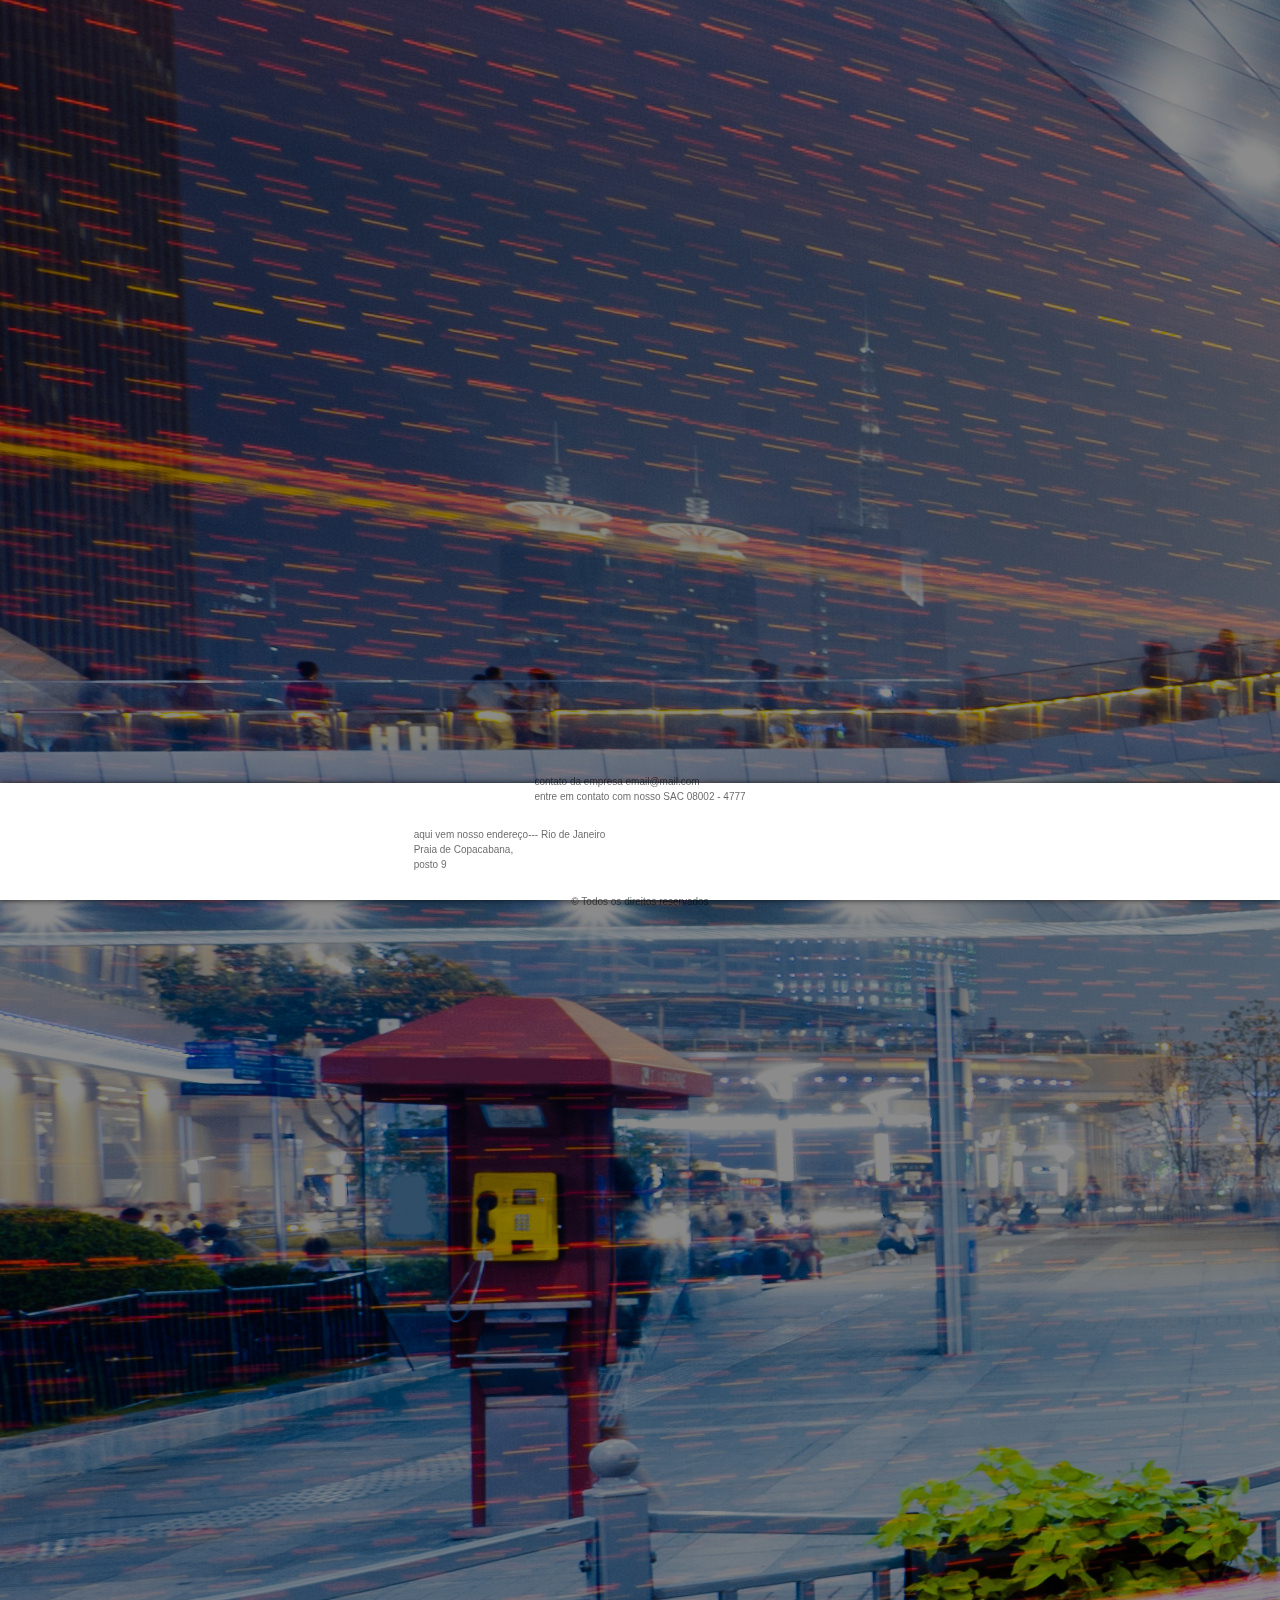
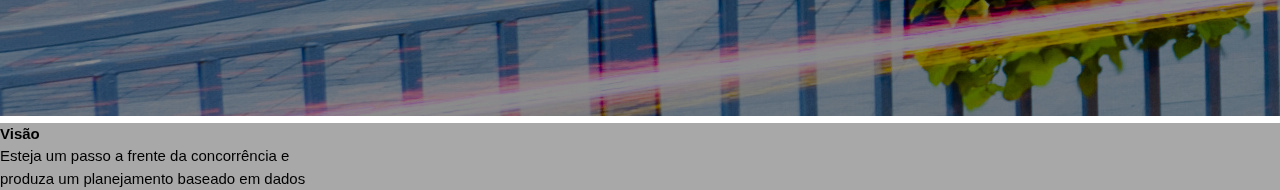
<file: index.html>
<!DOCTYPE html>
<html lang="en">

<head>
    <meta charset="UTF-8">
    <meta http-equiv="X-UA-Compatible" content="IE=edge">
    <meta name="viewport" content="width=device-width, initial-scale=1.0">
    <link rel="stylesheet" href="./style.css">
    <link href="https://cdn.jsdelivr.net/npm/bootstrap@5.2.0-beta1/dist/css/bootstrap.min.css" rel="stylesheet" integrity="sha384-0evHe/X+R7YkIZDRvuzKMRqM+OrBnVFBL6DOitfPri4tjfHxaWutUpFmBp4vmVor" crossorigin="anonymous">
    <link rel="shortcut icon" href="../imgs/logotipo.svg">
    <title>Davint</title>
    
</head>

<body>
    <header>
        <nav id="navbarcustom" class="navbar navbar-expand-lg navbar-light bg-light">
            <a class="navbar-brand" href="../imgs/egg.png">
              <img src="../imgs/logotipogimp.gif" width="80rem" height="80rem" alt="logo">
            </a>
                <a id="titulo" class="navbar-brand" href="../imgs/giphy-23.gif">Davint</a>
                <button class="navbar-toggler" type="button" data-toggle="collapse" data-target="#navbarNavDropdown" aria-controls="navbarNavDropdown" aria-expanded="false" aria-label="Toggle navigation">
                  <span class="navbar-toggler-icon"></span>
                </button>
                <div id="links" class="collapse navbar-collapse">
                  <ul class="navbar-nav">
                    <li class="nav-item active">
                      <a class="nav-link" href="./index.html">Home <span class="sr-only"></span></a>
                    </li>
                    <li class="nav-item">
                      <a class="nav-link" href="../pag-detalhes/html/index.html">Detalhes</a>
                    </li>
                    <li class="nav-item">
                      <a class="nav-link" href="../login/html/login.html">Login</a>
                    </li>
                    <li class="nav-item">
                      <a class="nav-link" href="../register/html/register.html">Cadastro</a>
                    </li>
                    <li class="nav-item">
                        <a class="nav-link" href="../pag-contatos/index.html">Contato</a>
                      </li>
                    </ul>
                </div>
          </nav>
    </header>


    <main class="bd-main order-1">
 
      <div id="demo" class="carousel slide" data-bs-ride="carousel">
        <!-- 
           The slideshow/carousel  -->
          <div class="carousel-inner">
              <div class="carousel-item active">
                <img src="../imgs/bunissgroup.jpg" alt="trabalho-grupo" class="d-block w-100">
                <div class="carousel-caption d-none d-md-block">
                  <h5>Eficiência</h5>
                  <p>Cresça a produção da sua equipe com uma organização <br> mais eficiênte dos fluxos de tabalho</p>
                </div>
              </div>
              <div class="carousel-item">
                <img src="../imgs/carousel2.jpg" alt="pensamento-estrategico" class="d-block w-100">
                <div class="carousel-caption d-none d-md-block">
                  <h5>Organização</h5>
                  <p>Possua informações estratégicas para delimitar <br> objetivos e metas para sua empresa</p>
                </div>
              </div>
              <div class="carousel-item">
                <img src="../imgs/carousel3.jpg" alt="fluxo-atualidade" class="d-block w-100">
                <div class="carousel-caption d-none d-md-block">
                  <h5>Visão</h5>
                  <p>Esteja um passo a frente da concorrência e <br> produza um planejamento baseado em dados</p>
                </div>
              </div>
          </div>
        
          <!-- Left and right controls/icons -->
          <button class="carousel-control-prev" type="button" data-bs-target="#demo" data-bs-slide="prev">
            <span class="carousel-control-prev-icon"></span>
          </button>
          <button class="carousel-control-next" type="button" data-bs-target="#demo" data-bs-slide="next">
            <span class="carousel-control-next-icon"></span>
          </button>
        </div>



      
    </main>


    <footer class="rodape_final">
        
            <div class="row">
              <div class="col-sm">
                contato da empresa
                email@mail.com<br>
                entre em contato com nosso SAC 08002 - 4777
              </div>
              <div class="col-sm">
                <div class="coluna">
                    aqui vem nosso endereço---
                    Rio de Janeiro <br>
                    Praia de Copacabana, <br> posto 9
                  </div>
                  <div class="coluna">
                      <iframe id="maps" src="https://www.google.com/maps/embed?pb=!1m18!1m12!1m3!1d13091.104263857871!2d-43.19486542674519!3d-22.966174945315466!2m3!1f0!2f0!3f0!3m2!1i1024!2i768!4f13.1!3m3!1m2!1s0x9bd54579a5956b%3A0xa102deeaffcb3e3!2sPraia%20de%20Copacabana!5e0!3m2!1spt-BR!2sbr!4v1653334380033!5m2!1spt-BR!2sbr" width="90%" height="60vh" style="border:0;" allowfullscreen="" loading="lazy" referrerpolicy="no-referrer-when-downgrade"></iframe>
                  </div>
              </div>
              <div class="col-sm">
                &copy; Todos os direitos reservados
              </div>
            </div>
       
     
    </footer>
    
    <script src="https://cdn.jsdelivr.net/npm/bootstrap@5.2.0-beta1/dist/js/bootstrap.bundle.min.js" integrity="sha384-pprn3073KE6tl6bjs2QrFaJGz5/SUsLqktiwsUTF55Jfv3qYSDhgCecCxMW52nD2" crossorigin="anonymous"></script>

</body>


</html>
</file>
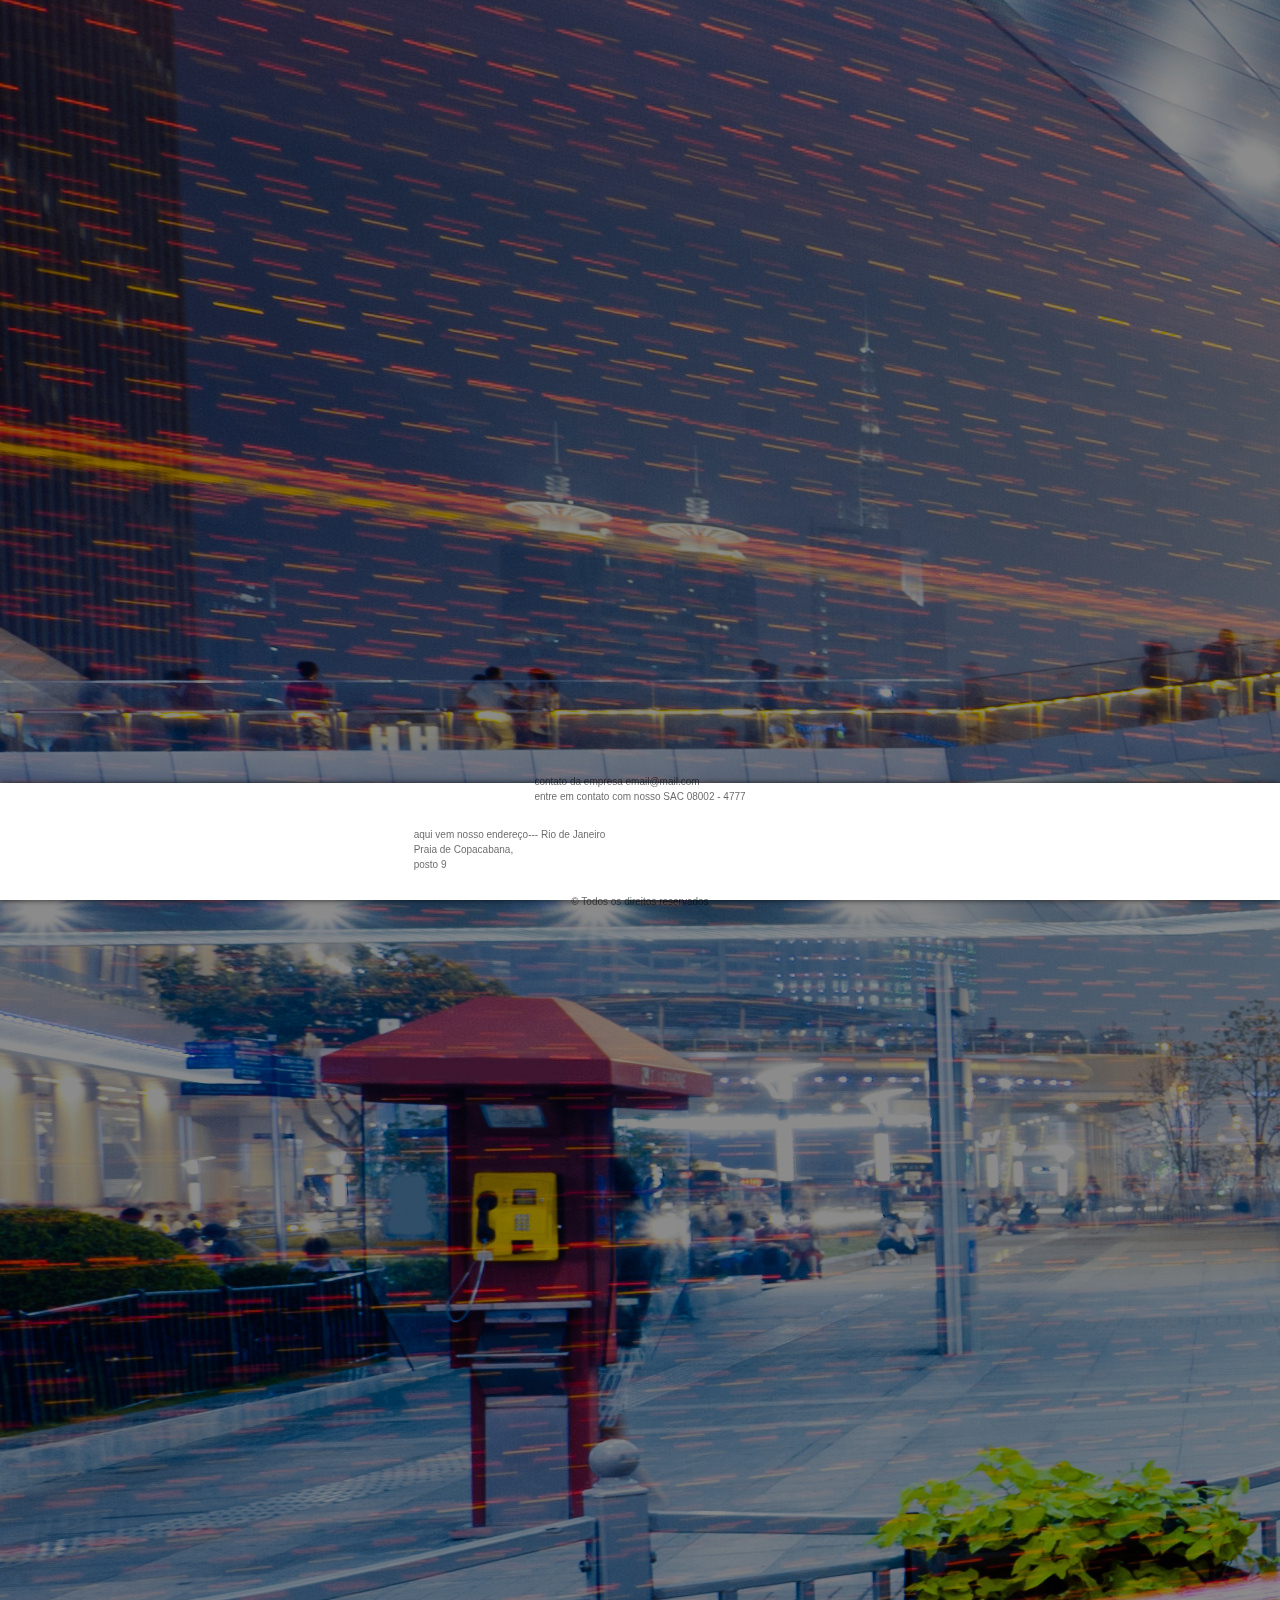
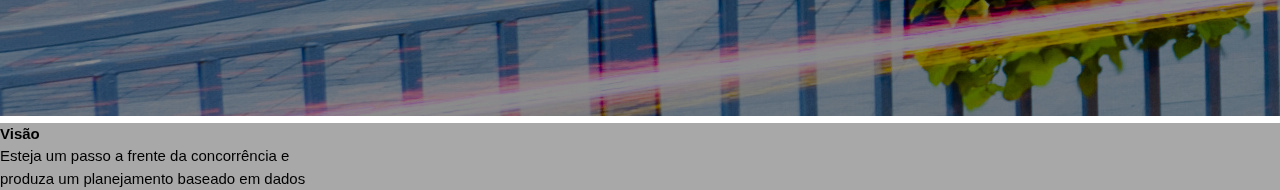
<file: home/index.html>
<!DOCTYPE html>
<html lang="en">

<head>
    <meta charset="UTF-8">
    <meta http-equiv="X-UA-Compatible" content="IE=edge">
    <meta name="viewport" content="width=device-width, initial-scale=1.0">
    <link rel="stylesheet" href="./style.css">
    <link href="https://cdn.jsdelivr.net/npm/bootstrap@5.2.0-beta1/dist/css/bootstrap.min.css" rel="stylesheet" integrity="sha384-0evHe/X+R7YkIZDRvuzKMRqM+OrBnVFBL6DOitfPri4tjfHxaWutUpFmBp4vmVor" crossorigin="anonymous">
    <link rel="shortcut icon" href="../imgs/logotipo.svg">
    <title>Davint</title>
    
</head>
<body>
    <header>
        <nav id="navbarcustom" class="navbar navbar-expand-lg navbar-light bg-light">
            <a class="navbar-brand" href="../imgs/egg.png">
              <img src="../imgs/logotipogimp.gif" width="80rem" height="80rem" alt="logo">
            </a>
                <a id="titulo" class="navbar-brand" href="../imgs/giphy-23.gif">Davint</a>
                <button class="navbar-toggler" type="button" data-toggle="collapse" data-target="#navbarNavDropdown" aria-controls="navbarNavDropdown" aria-expanded="false" aria-label="Toggle navigation">
                  <span class="navbar-toggler-icon"></span>
                </button>
                <div id="links" class="collapse navbar-collapse">
                  <ul class="navbar-nav">
                    <li class="nav-item active">
                      <a class="nav-link" href="./index.html">Home <span class="sr-only"></span></a>
                    </li>
                    <li class="nav-item">
                      <a class="nav-link" href="../pag-detalhes/html/index.html">Detalhes</a>
                    </li>
                    <li class="nav-item">
                      <a class="nav-link" href="../login/html/login.html">Login</a>
                    </li>
                    <li class="nav-item">
                      <a class="nav-link" href="../register/html/register.html">Cadastro</a>
                    </li>
                    <li class="nav-item">
                        <a class="nav-link" href="../pag-contatos/index.html">Contato</a>
                      </li>
                    </ul>
                </div>
          </nav>
    </header>


    <main class="bd-main order-1">
 
      <div id="demo" class="carousel slide" data-bs-ride="carousel">
        <!-- 
           The slideshow/carousel  -->
          <div class="carousel-inner">
              <div class="carousel-item active">
                <img src="../imgs/bunissgroup.jpg" alt="trabalho-grupo" class="d-block w-100">
                <div class="carousel-caption d-none d-md-block">
                  <h5>Eficiência</h5>
                  <p>Cresça a produção da sua equipe com uma organização <br> mais eficiênte dos fluxos de tabalho</p>
                </div>
              </div>
              <div class="carousel-item">
                <img src="../imgs/carousel2.jpg" alt="pensamento-estrategico" class="d-block w-100">
                <div class="carousel-caption d-none d-md-block">
                  <h5>Organização</h5>
                  <p>Possua informações estratégicas para delimitar <br> objetivos e metas para sua empresa</p>
                </div>
              </div>
              <div class="carousel-item">
                <img src="../imgs/carousel3.jpg" alt="fluxo-atualidade" class="d-block w-100">
                <div class="carousel-caption d-none d-md-block">
                  <h5>Visão</h5>
                  <p>Esteja um passo a frente da concorrência e <br> produza um planejamento baseado em dados</p>
                </div>
              </div>
          </div>
        
          <!-- Left and right controls/icons -->
          <button class="carousel-control-prev" type="button" data-bs-target="#demo" data-bs-slide="prev" id="prev-arrow">
            <span class="carousel-control-prev-icon"></span>
          </button>
          <button class="carousel-control-next" type="button" data-bs-target="#demo" data-bs-slide="next" id="next-arrow">
            <span class="carousel-control-next-icon"></span>
          </button>
        </div>



      
    </main>


    <footer class="rodape_final">
        
            <div class="row">
              <div class="col-sm">
                contato da empresa
                email@mail.com<br>
                entre em contato com nosso SAC 08002 - 4777
              </div>
              <div class="col-sm">
                <div class="coluna">
                    aqui vem nosso endereço---
                    Rio de Janeiro <br>
                    Praia de Copacabana, <br> posto 9
                  </div>
                  <div class="coluna">
                      <iframe id="maps" src="https://www.google.com/maps/embed?pb=!1m18!1m12!1m3!1d13091.104263857871!2d-43.19486542674519!3d-22.966174945315466!2m3!1f0!2f0!3f0!3m2!1i1024!2i768!4f13.1!3m3!1m2!1s0x9bd54579a5956b%3A0xa102deeaffcb3e3!2sPraia%20de%20Copacabana!5e0!3m2!1spt-BR!2sbr!4v1653334380033!5m2!1spt-BR!2sbr" width="90%" height="60vh" style="border:0;" allowfullscreen="" loading="lazy" referrerpolicy="no-referrer-when-downgrade"></iframe>
                  </div>
              </div>
              <div class="col-sm">
                &copy; Todos os direitos reservados
              </div>
            </div>
       
     
    </footer>
    
    <script src="https://cdn.jsdelivr.net/npm/bootstrap@5.2.0-beta1/dist/js/bootstrap.bundle.min.js" integrity="sha384-pprn3073KE6tl6bjs2QrFaJGz5/SUsLqktiwsUTF55Jfv3qYSDhgCecCxMW52nD2" crossorigin="anonymous"></script>

</body>


</html>
</file>
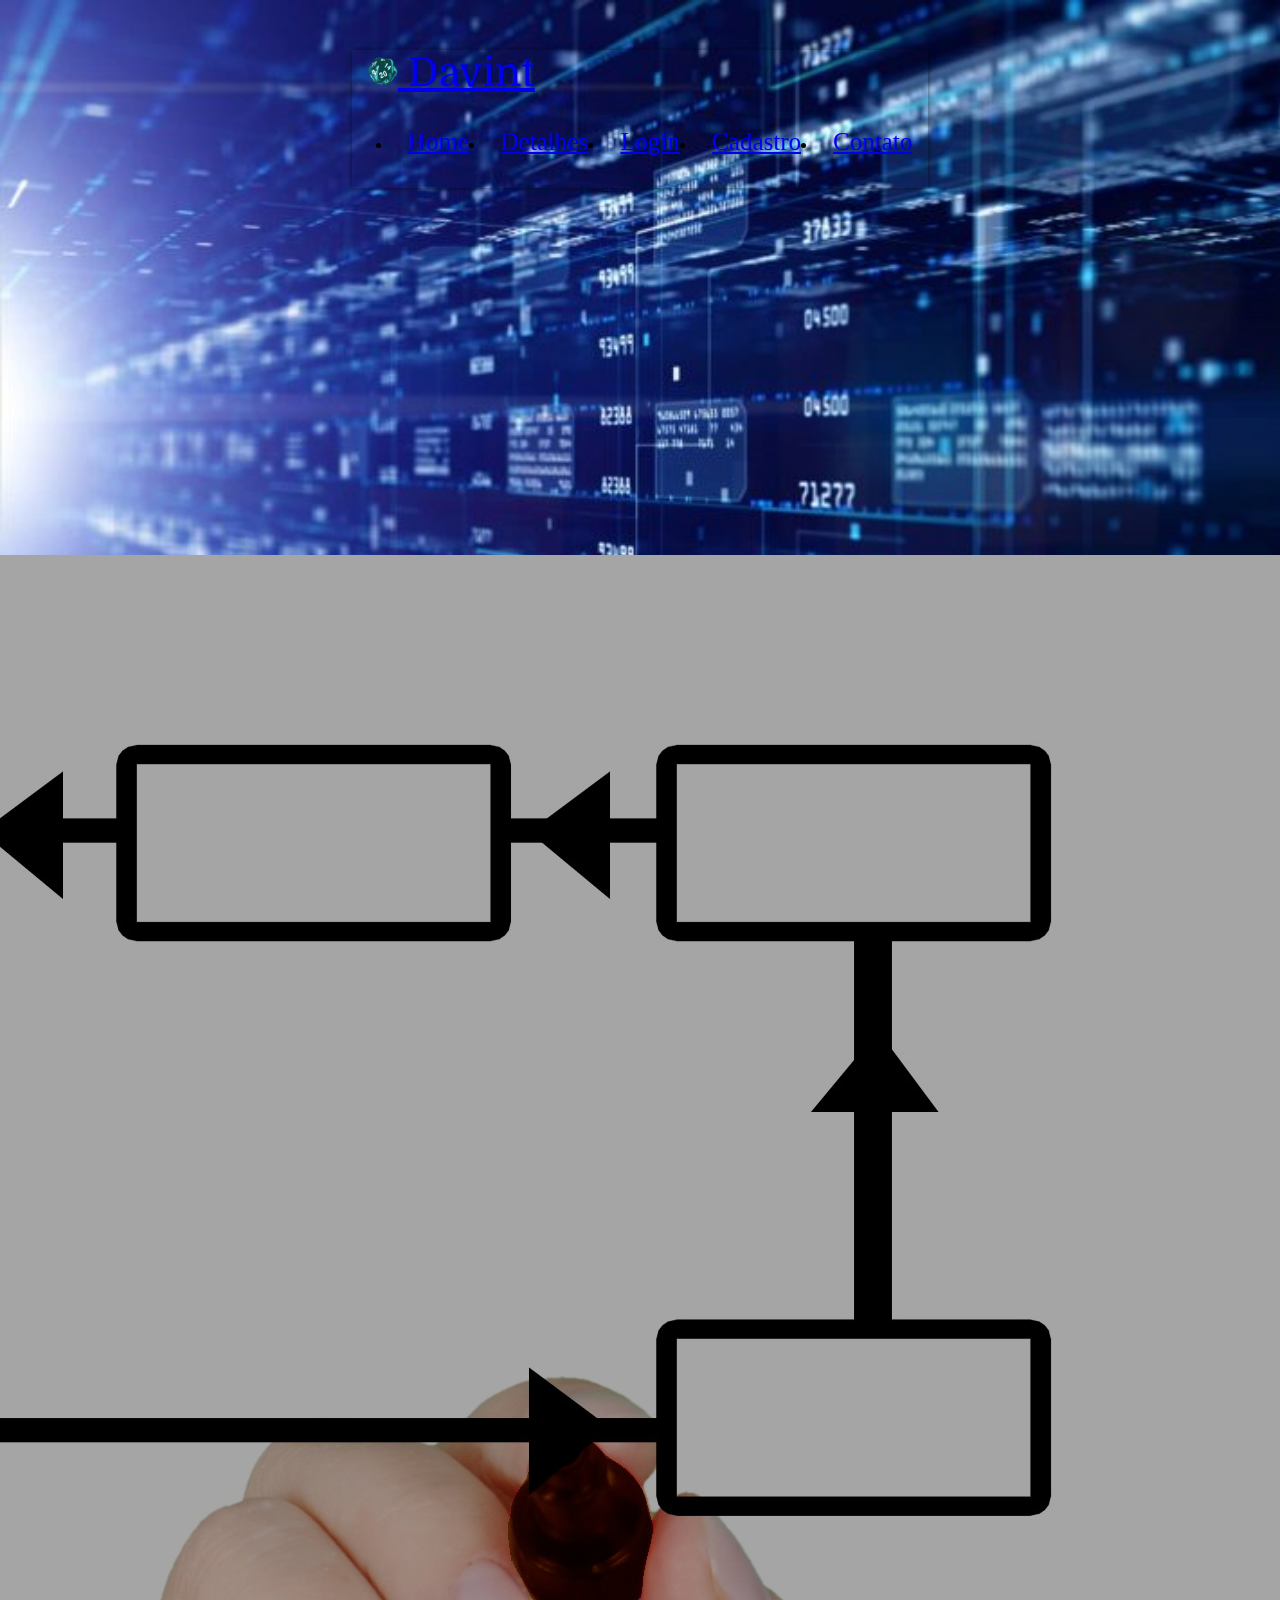
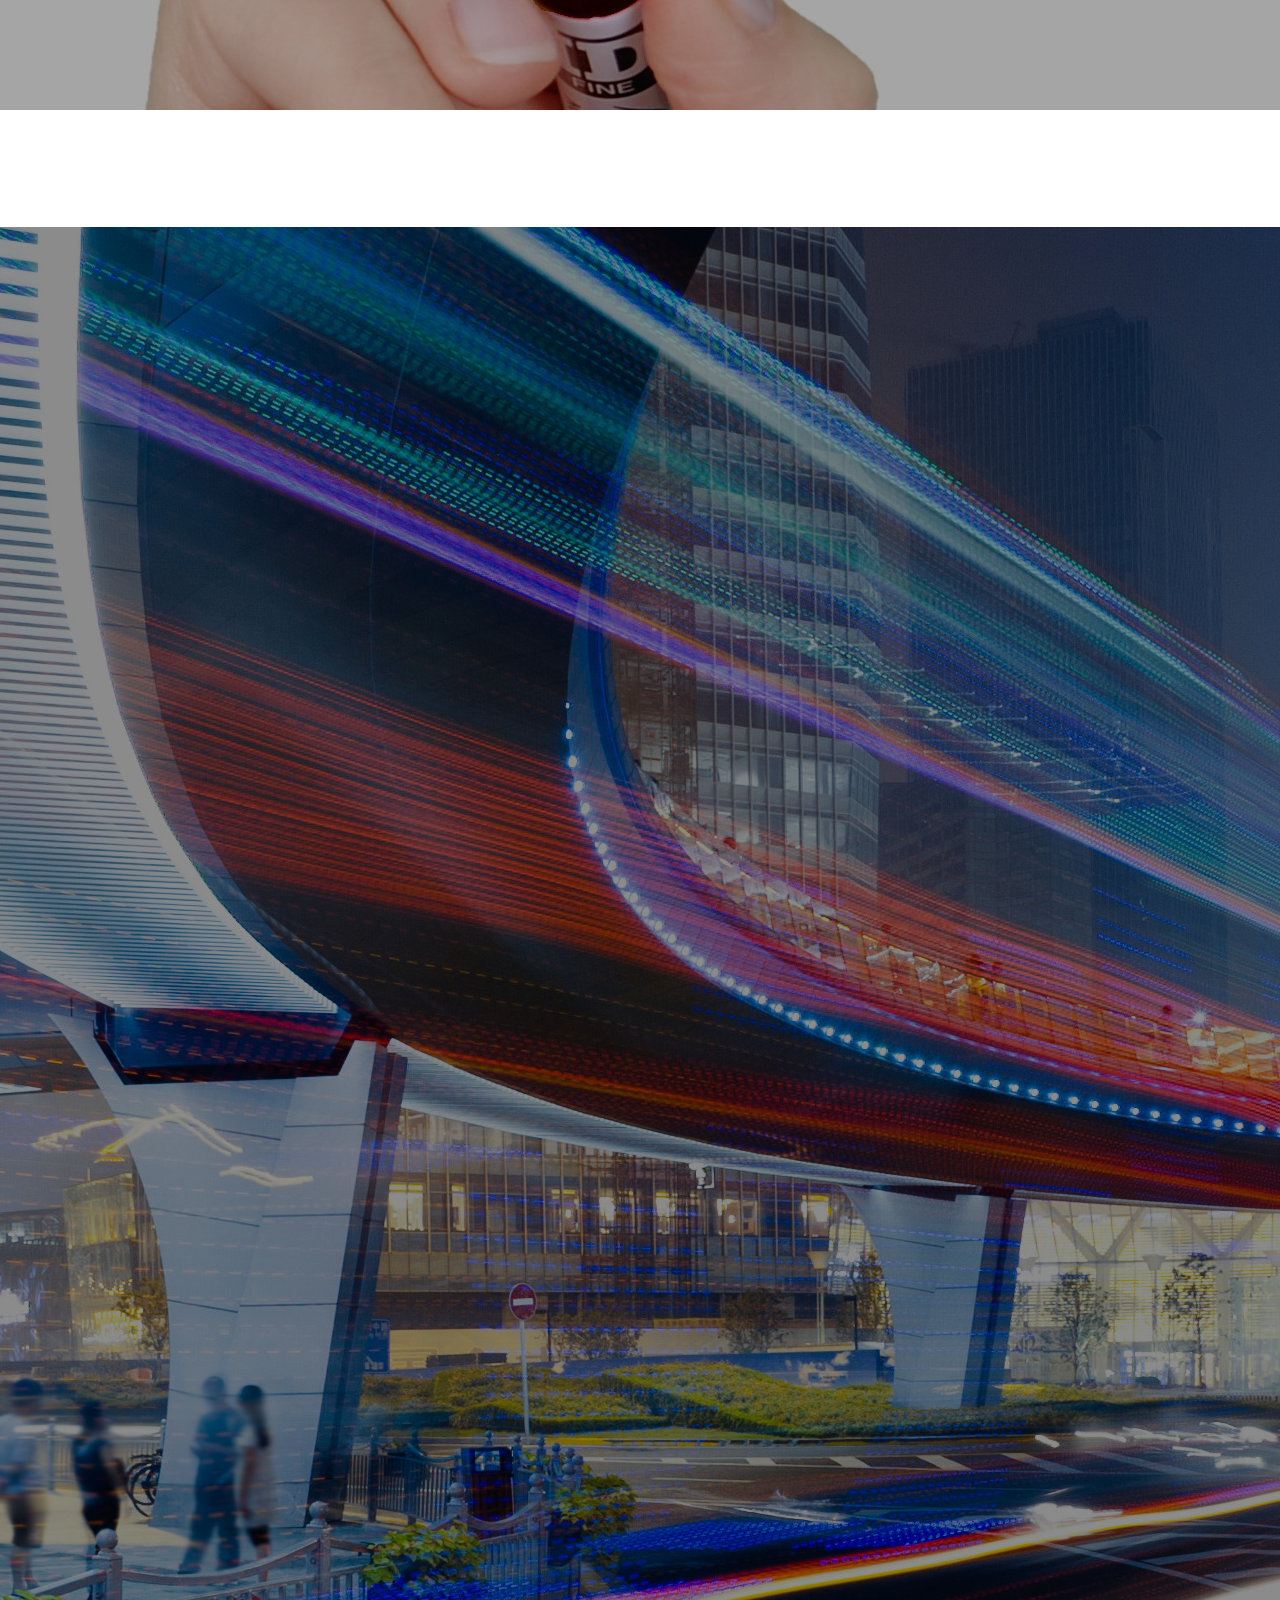
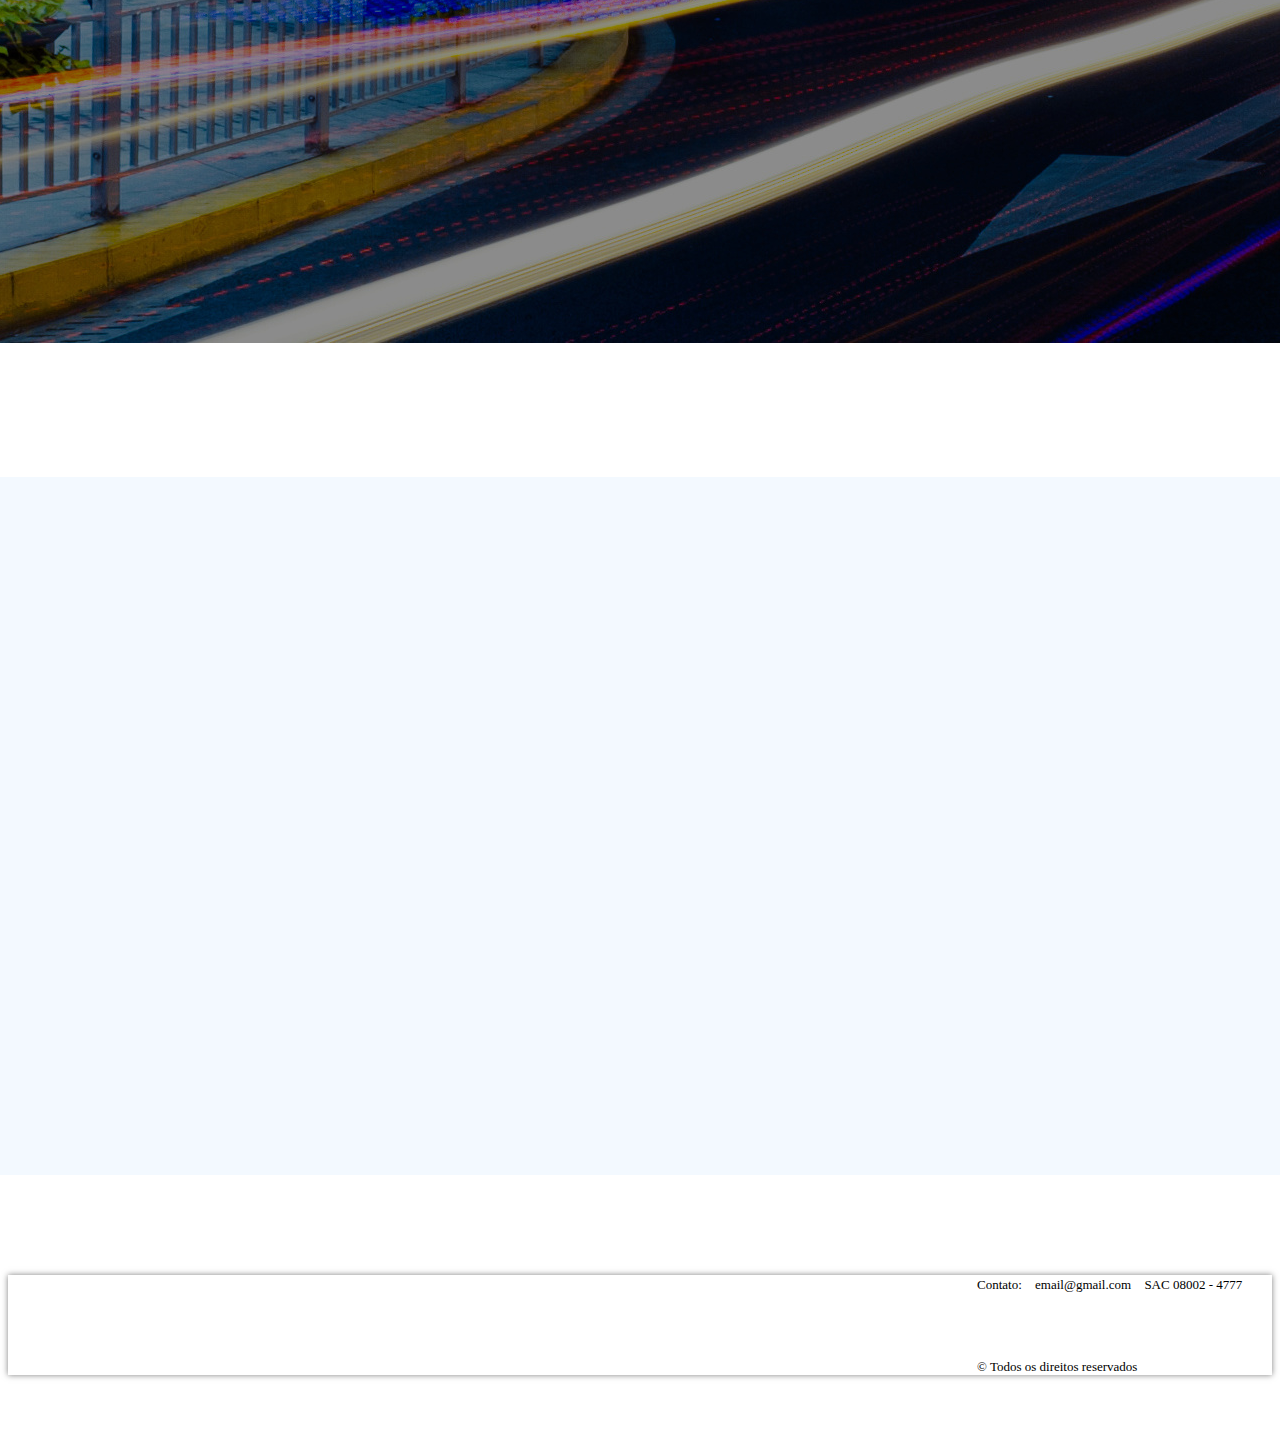
<file: home/html/index.html>
<!DOCTYPE html>
<html lang="en">

<head>
  <meta charset="UTF-8">
  <meta http-equiv="X-UA-Compatible" content="IE=edge">
  <meta name="viewport" content="width=device-width, initial-scale=1.0">
  <link rel="stylesheet" href="../../home/css/style.css">
  <link href="https://cdn.jsdelivr.net/npm/bootstrap@5.2.0-beta1/dist/css/bootstrap.min.css" rel="stylesheet"
    integrity="sha384-0evHe/X+R7YkIZDRvuzKMRqM+OrBnVFBL6DOitfPri4tjfHxaWutUpFmBp4vmVor" crossorigin="anonymous">
  <link rel="shortcut icon" href="../../imgs/logotipo.svg">
  <title>Davint</title>

</head>

<body>
  <header>
    <!-- Static navbar -->
    <nav id="navbarcustom" class="navbar navbar-default fixed-top navbar-light bg-light">
      <div class="container-fluid">
        <!-- tirei expand (class ), adicionei metade div até final de id='titulo',  -->
        <div class="metade">
          <a class="navbar-brand" href="../../imgs/giphy-23.gif">
            <img src="../../imgs/logotipogimp.gif" width="30" height="30" alt="Logo" class="d-inline-block align-top">
            Davint
          </a>
        </div>
        <!--<button class="navbar-toggler" type="button" data-bs-toggle="collapse" data-bs-target="#navbarSupportedContent" aria-controls="navbarSupportedContent" aria-expanded="false" aria-label="Toggle navigation">
              <span class="navbar-toggler-icon"></span>
            </button>
            <div class="collapse navbar-collapse d-flex" id="navbarSupportedContent"> 
            (adicionei id em ul)
          -->
        <div class="metade">
          <ul id="header-links" class="navbar-nav me-auto mb-2 mb-lg-0">
            <li class="nav-item">
              <a class="nav-link active" aria-current="page" href="./index.html">Home</a>
            </li>
            <li class="nav-item">
              <a class="nav-link" href="../../pag-detalhes/html/detalhes.html">Detalhes</a>
            </li>
            <li class="nav-item">
              <a class="nav-link" href="../../login/html/login.html">Login</a>
            </li>
            <li class="nav-item">
              <a class="nav-link" href="../../register/html/register.html">Cadastro</a>
            </li>
            <li class="nav-item">
              <a class="nav-link" href="../../pag-contatos/html/contacts.html">Contato</a>
            </li>
          </ul>
        </div>
      </div>
    </nav>
  </header>



  <main id="main-home" class="bd-main order-1">

    <div id="demo" class="carousel slide" data-bs-ride="carousel">
      <!--The slideshow/carousel  -->
      <div class="carousel-inner">
        <div class="carousel-item active">
          <img src="../../imgs/bunissgroup.jpg" alt="trabalho-grupo" class="d-block w-100">
          <div class="carousel-caption d-none d-md-block">
            <h5>Eficiência</h5>
            <p>Cresça a produção da sua equipe com uma organização <br> mais eficiênte dos fluxos de tabalho</p>
          </div>
        </div>
        <div class="carousel-item">
          <img src="../../imgs/carousel2.jpg" alt="pensamento-estrategico" class="d-block w-100">
          <div class="carousel-caption d-none d-md-block">
            <h5>Organização</h5>
            <p>Possua informações estratégicas para delimitar <br> objetivos e metas para sua empresa</p>
          </div>
        </div>
        <div class="carousel-item">
          <img src="../../imgs/carousel3.jpg" alt="fluxo-atualidade" class="d-block w-100">
          <div class="carousel-caption d-none d-md-block">
            <h5>Visão</h5>
            <p>Esteja um passo a frente da concorrência e <br> produza um planejamento baseado em dados</p>
          </div>
        </div>
      </div>
      <!-- controls/icons -->
      <button class="carousel-control-prev" type="button" data-bs-target="#demo" data-bs-slide="prev">
        <span class="carousel-control-prev-icon"></span>
      </button>
      <button class="carousel-control-next" type="button" data-bs-target="#demo" data-bs-slide="next">
        <span class="carousel-control-next-icon"></span>
      </button>
    </div>

    <div id="panel-prices">
      <div id="prices" class="container text-center py-5">
        <h1 class="display-4">Nossos pacotes</h1>
        <p class="lead"> Subscreva-se Já!</p>
      </div>
      <div class="container text-center">
        <div class="row row-cols-1 row-cols-md-3">
          <div class="col mb-4">
            <div class="card shadow-sm">
              <div class="card-header">
                <h4>Gratuito</h4>
              </div>
              <div class="card-body">
                <h1 class="my-0 font-weight-normal">R$ 0<small class="text-muted">/mês</small></h1>
                <ul class="list-unstyled mt-3 mb-4">
                  <li>Suporte e monitoração 24x7 Oracle, SQL Server, PostgreSQL, MySQL e MongoDB</li>
                </ul>
                <button class="btn btn-outline-primary btn-lg btn-block">Compre já</button>
              </div>
            </div>
          </div>

          <div class="col mb-4">
            <div class="card shadow-lg">
              <div class="card-header">
                <h4>Cobertura média</h4>
              </div>
              <div class="card-body">

                <h1 class="my-0 font-weight-normal">R$ 99,99<small class="text-muted">/mês</small></h1>
                <ul class="list-unstyled mt-3 mb-4">
                  <li>Suporte e monitoração 24x7 Oracle, SQL Server, PostgreSQL, MySQL e MongoDB</li>
                  <li>Especializado em Performance</li>
                </ul>
                <button class="btn btn-outline-primary btn-lg btn-block">Compre já</button>
              </div>
            </div>
          </div>
          <div class="col mb-4">
            <div class="card shadow-sm">
              <div class="card-header">
                <h4>Cobertura total</h4>
              </div>
              <div class="card-body">

                <h1 class="my-0 font-weight-normal">R$ 199,99<small class="text-muted">/mês</small></h1>
                <ul class="list-unstyled mt-3 mb-4">
                  <li>Suporte e monitoração 24x7 Oracle, SQL Server, PostgreSQL, MySQL e MongoDB</li>
                  <li>Especializado em Performance</li>
                  <li>Contrato com pacote de horas anual</li>
                </ul>
                <button class="btn btn-outline-primary btn-lg btn-block">Compre já</button>
              </div>
            </div>
          </div>
        </div>
      </div>
    </div>
  </main>


  <nav id="navbarcustom" class="navbar fixed-bottom navbar-light bg-light">
    <div class="container-fluid">
      <div class="thirds">
        <span class="navbar-text">
          Contato:
        </span>
        <span class="navbar-text">
          email@gmail.com
        </span>
        <span class="navbar-text">
          SAC 08002 - 4777
        </span>
      </div>
      <div class="thirds">
        <iframe id="maps"
          src="https://www.google.com/maps/embed?pb=!1m18!1m12!1m3!1d13091.104263857871!2d-43.19486542674519!3d-22.966174945315466!2m3!1f0!2f0!3f0!3m2!1i1024!2i768!4f13.1!3m3!1m2!1s0x9bd54579a5956b%3A0xa102deeaffcb3e3!2sPraia%20de%20Copacabana!5e0!3m2!1spt-BR!2sbr!4v1653334380033!5m2!1spt-BR!2sbr"
          width="90%" height="60vh" style="border:0;" allowfullscreen="" loading="lazy"
          referrerpolicy="no-referrer-when-downgrade"></iframe>
      </div>
      <div class="thirds">
        <span class="navbar-text">
          &copy; Todos os direitos reservados
        </span>
      </div>
    </div>
  </nav>

  <script src="https://cdn.jsdelivr.net/npm/bootstrap@5.2.0-beta1/dist/js/bootstrap.bundle.min.js"
    integrity="sha384-pprn3073KE6tl6bjs2QrFaJGz5/SUsLqktiwsUTF55Jfv3qYSDhgCecCxMW52nD2"
    crossorigin="anonymous"></script>

</body>


</html>
</file>
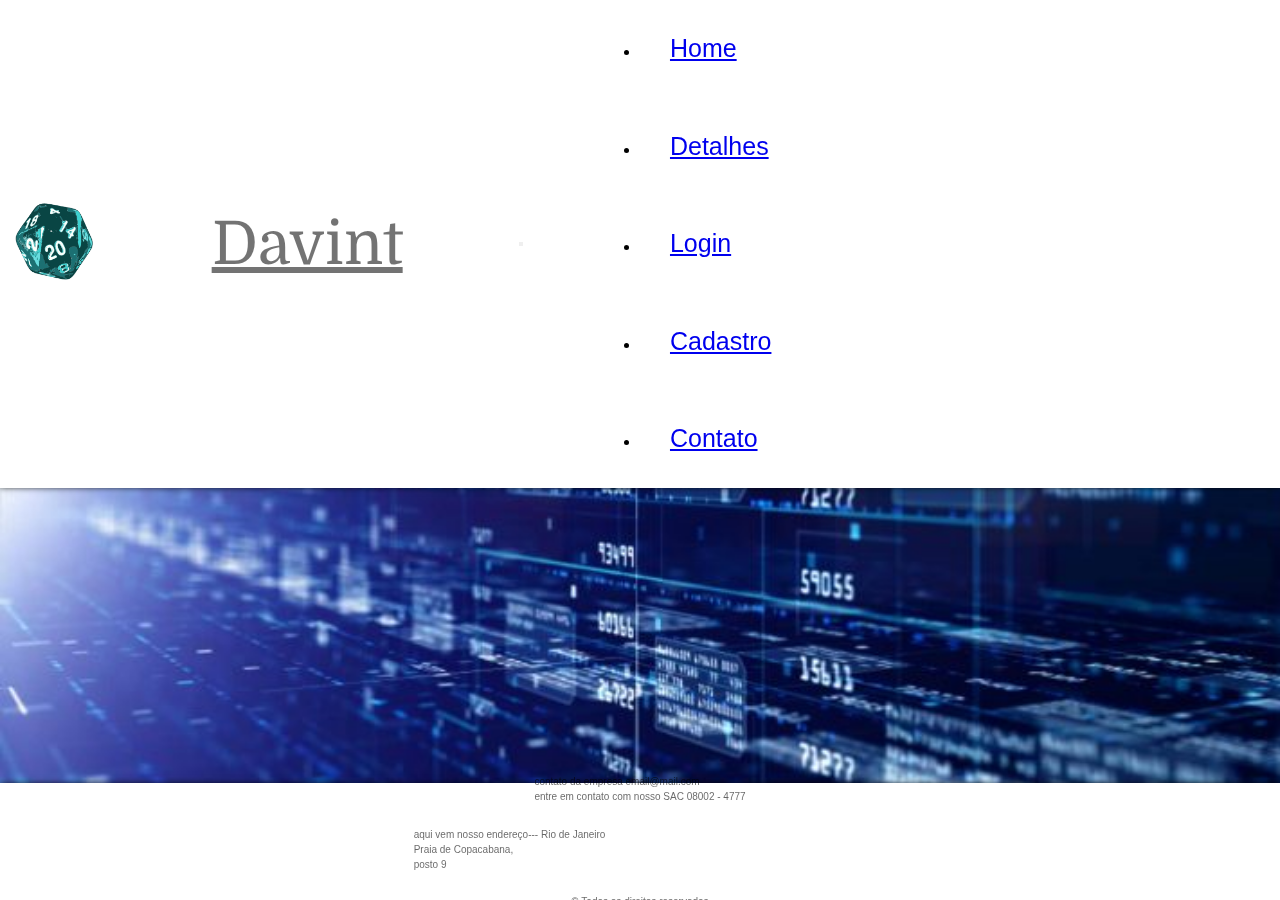
<file: pag-detalhes/html/index.html>
<!DOCTYPE html>
<html lang="en">

<head>
    <meta charset="UTF-8">
    <meta http-equiv="X-UA-Compatible" content="IE=edge">
    <meta name="viewport" content="width=device-width, initial-scale=1.0">
    <link rel="stylesheet" href="../../home/style.css">
    <link href="https://cdn.jsdelivr.net/npm/bootstrap@5.2.0-beta1/dist/css/bootstrap.min.css" rel="stylesheet" integrity="sha384-0evHe/X+R7YkIZDRvuzKMRqM+OrBnVFBL6DOitfPri4tjfHxaWutUpFmBp4vmVor" crossorigin="anonymous">
    <link rel="shortcut icon" href="../../imgs/logotipo.svg">
    <title>Davint: Detalhes</title>
    
</head>

<body>
    <header>
      <nav id="navbarcustom" class="navbar navbar-expand-lg navbar-light bg-light">
        <a class="navbar-brand" href="../../imgs/egg.png">
          <img src="../../imgs/logotipogimp.gif" width="80rem" height="80rem" alt="logo">
        </a>
            <a id="titulo" class="navbar-brand" href="../../imgs/giphy-23.gif">Davint</a>
            <button class="navbar-toggler" type="button" data-toggle="collapse" data-target="#navbarNavDropdown" aria-controls="navbarNavDropdown" aria-expanded="false" aria-label="Toggle navigation">
                  <span class="navbar-toggler-icon"></span>
                </button>
                <div id="links" class="collapse navbar-collapse">
                  <ul class="navbar-nav">
                    <li class="nav-item active">
                      <a class="nav-link" href="../../home/index.html">Home <span class="sr-only"></span></a>
                    </li>
                    <li class="nav-item">
                      <a class="nav-link" href="./index.html">Detalhes</a>
                    </li>
                    <li class="nav-item">
                      <a class="nav-link" href="../../login/html/login.html">Login</a>
                    </li>
                    <li class="nav-item">
                      <a class="nav-link" href="../../register/html/register.html">Cadastro</a>
                    </li>
                    <li class="nav-item">
                        <a class="nav-link" href="../../pag-contatos/index.html">Contato</a>
                      </li>
                    </ul>
                </div>
          </nav>
    </header>


    <main>
      
    </main>

    <footer class="rodape_final">
        
      <div class="row">
        <div class="col-sm">
          contato da empresa
          email@mail.com<br>
          entre em contato com nosso SAC 08002 - 4777
        </div>
        <div class="col-sm">
          <div class="coluna">
              aqui vem nosso endereço---
              Rio de Janeiro <br>
              Praia de Copacabana, <br> posto 9
            </div>
            <div class="coluna">
                <iframe id="maps" src="https://www.google.com/maps/embed?pb=!1m18!1m12!1m3!1d13091.104263857871!2d-43.19486542674519!3d-22.966174945315466!2m3!1f0!2f0!3f0!3m2!1i1024!2i768!4f13.1!3m3!1m2!1s0x9bd54579a5956b%3A0xa102deeaffcb3e3!2sPraia%20de%20Copacabana!5e0!3m2!1spt-BR!2sbr!4v1653334380033!5m2!1spt-BR!2sbr" width="90%" height="60vh" style="border:0;" allowfullscreen="" loading="lazy" referrerpolicy="no-referrer-when-downgrade"></iframe>
            </div>
        </div>
        <div class="col-sm">
          &copy; Todos os direitos reservados
        </div>
      </div>
 

</footer>
    <script src="https://cdn.jsdelivr.net/npm/bootstrap@5.2.0-beta1/dist/js/bootstrap.bundle.min.js" integrity="sha384-pprn3073KE6tl6bjs2QrFaJGz5/SUsLqktiwsUTF55Jfv3qYSDhgCecCxMW52nD2" crossorigin="anonymous"></script>

</body>


</html>
</file>
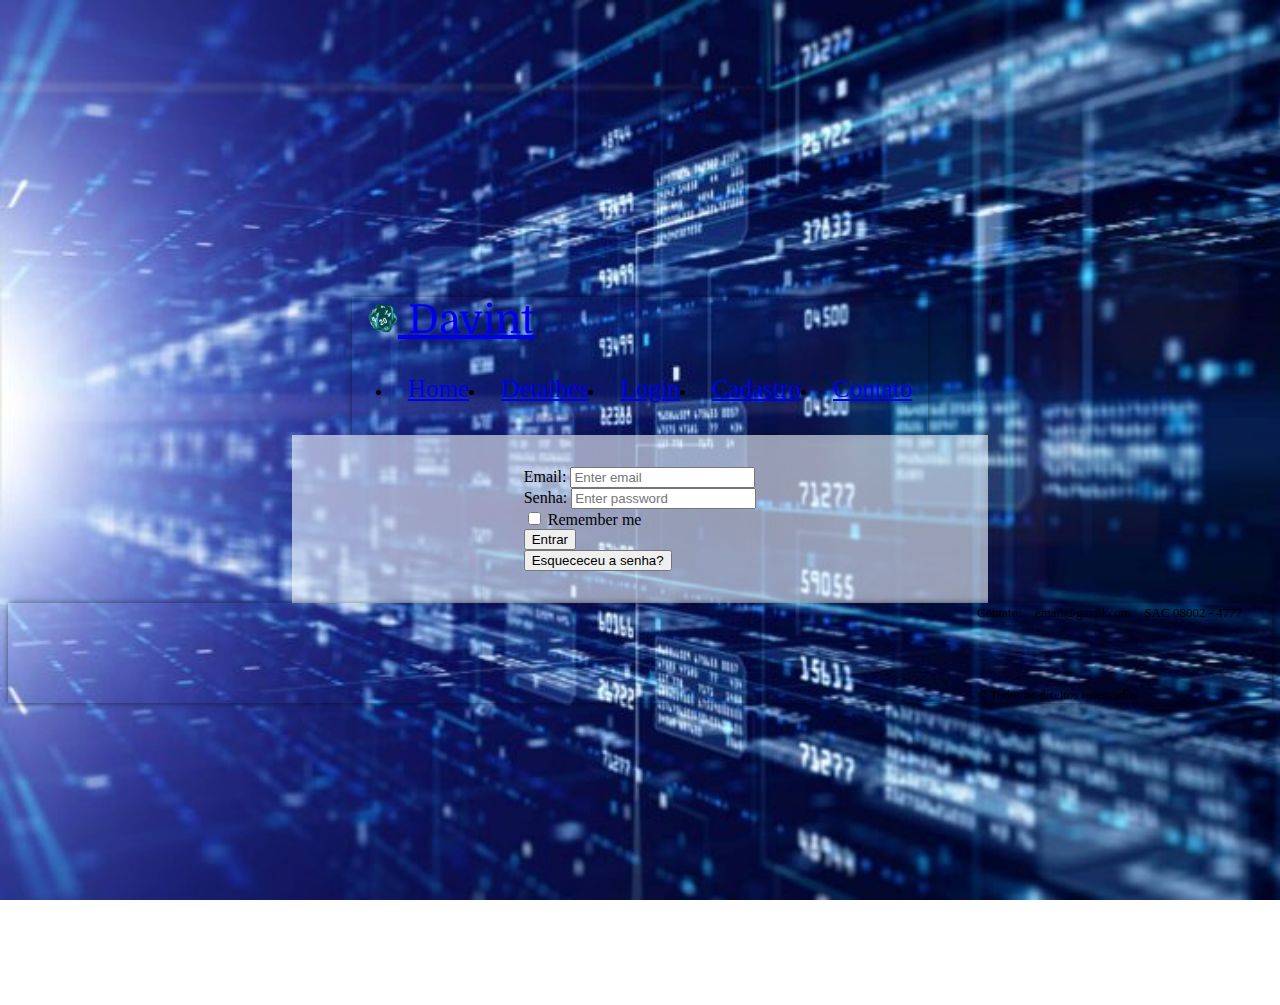
<file: login/html/login.html>
<!DOCTYPE html>
<html lang="en">

<head>
    <meta charset="UTF-8">
    <meta http-equiv="X-UA-Compatible" content="IE=edge">
    <meta name="viewport" content="width=device-width, initial-scale=1.0">
    <link rel="stylesheet" href="../../home/css/style.css">
    <!-- <link rel="stylesheet" href="../../login/css/login.css"> -->
    <link href="https://cdn.jsdelivr.net/npm/bootstrap@5.2.0-beta1/dist/css/bootstrap.min.css" rel="stylesheet"
        integrity="sha384-0evHe/X+R7YkIZDRvuzKMRqM+OrBnVFBL6DOitfPri4tjfHxaWutUpFmBp4vmVor" crossorigin="anonymous">
    <link rel="shortcut icon" href="../../imgs/logotipo.svg">
    <title>Davint: login</title>
</head>

<body>
    <header>
        <nav id="navbarcustom" class="navbar navbar-default fixed-top navbar-light bg-light">
            <div class="container-fluid">
                <!-- tirei expand (class ), adicionei metade div até final de id='titulo',  -->
                <div class="metade">
                    <a class="navbar-brand" href="../../imgs/giphy-23.gif">
                        <img src="../../imgs/logotipogimp.gif" width="30" height="30" alt="Logo"
                            class="d-inline-block align-top">
                        Davint
                    </a>
                </div>
                <div class="metade">
                    <ul id="header-links" class="navbar-nav me-auto mb-2 mb-lg-0">
                        <li class="nav-item">
                            <a class="nav-link active" aria-current="page" href="../../home/html/index.html">Home</a>
                        </li>
                        <li class="nav-item">
                            <a class="nav-link" href="../../pag-detalhes/html/detalhes.html">Detalhes</a>
                        </li>
                        <li class="nav-item">
                            <a class="nav-link" href="../../login/html/login.html">Login</a>
                        </li>
                        <li class="nav-item">
                            <a class="nav-link" href="../../register/html/register.html">Cadastro</a>
                        </li>
                        <li class="nav-item">
                            <a class="nav-link" href="../../pag-contatos/html/contacts.html">Contato</a>
                        </li>
                    </ul>
                </div>
            </div>
        </nav>
    </header>


    <main class="bd-main order-1" id="main-login">
        <div style="display: flex; flex-direction: column; justify-content: center;">
            <form action="/action_page.php" class="formulario1">
                <div class="mb-3 mt-3">
                    <label class="form-label" for="email">Email:</label>
                    <input type="email" class="form-control" class="email" placeholder="Enter email" name="email" id="email-cliente-login">
                    <span id="error-email-login"></span>
                </div>
                <div class="mb-3">
                    <label class="form-label" for="password">Senha:</label>
                    <input type="password" class="form-control" id="password" name="password" placeholder="Enter password">
    
                    <div class="form-check mb-3">
                        <label class="form-check-label">
                            <input class="form-check-input" type="checkbox" name="remember"> Remember me
                        </label>
                    </div>
                    <input type="button" id="action" class="btn btn-light" value="Entrar">
                </div>
            </form>
            <div id="container_forgot_password">
                <a href="../../recover_password/html/recover.html" id="button">
                    <button  class="btn btn-light" id="change_password">Esquececeu a senha?</button>
                </a>
            </div>
        </div>
    </main>

    <nav id="navbarcustom" class="navbar fixed-bottom navbar-light bg-light">
        <div class="container-fluid">
            <div class="thirds">
                <span class="navbar-text">
                    Contato:
                </span>
                <span class="navbar-text">
                    email@gmail.com
                </span>
                <span class="navbar-text">
                    SAC 08002 - 4777
                </span>
            </div>
            <div class="thirds">
                <iframe id="maps"
                    src="https://www.google.com/maps/embed?pb=!1m18!1m12!1m3!1d13091.104263857871!2d-43.19486542674519!3d-22.966174945315466!2m3!1f0!2f0!3f0!3m2!1i1024!2i768!4f13.1!3m3!1m2!1s0x9bd54579a5956b%3A0xa102deeaffcb3e3!2sPraia%20de%20Copacabana!5e0!3m2!1spt-BR!2sbr!4v1653334380033!5m2!1spt-BR!2sbr"
                    width="90%" height="60vh" style="border:0;" allowfullscreen="" loading="lazy"
                    referrerpolicy="no-referrer-when-downgrade"></iframe>
            </div>
            <div class="thirds">
                <span class="navbar-text">
                    &copy; Todos os direitos reservados
                </span>
            </div>
        </div>
    </nav>

    <script src="https://code.jquery.com/jquery-3.6.0.js"
        integrity="sha256-H+K7U5CnXl1h5ywQfKtSj8PCmoN9aaq30gDh27Xc0jk=" crossorigin="anonymous"></script>
    <script src="https://cdn.jsdelivr.net/npm/bootstrap@5.2.0-beta1/dist/js/bootstrap.bundle.min.js"
        integrity="sha384-pprn3073KE6tl6bjs2QrFaJGz5/SUsLqktiwsUTF55Jfv3qYSDhgCecCxMW52nD2"
        crossorigin="anonymous"></script>
    <script src="../../javascript/models/model.js"></script>
    <script src="../../javascript/view/view.js"></script>
    <script src="../../javascript/controller/controller.js"></script>

</body>


</html>
</file>
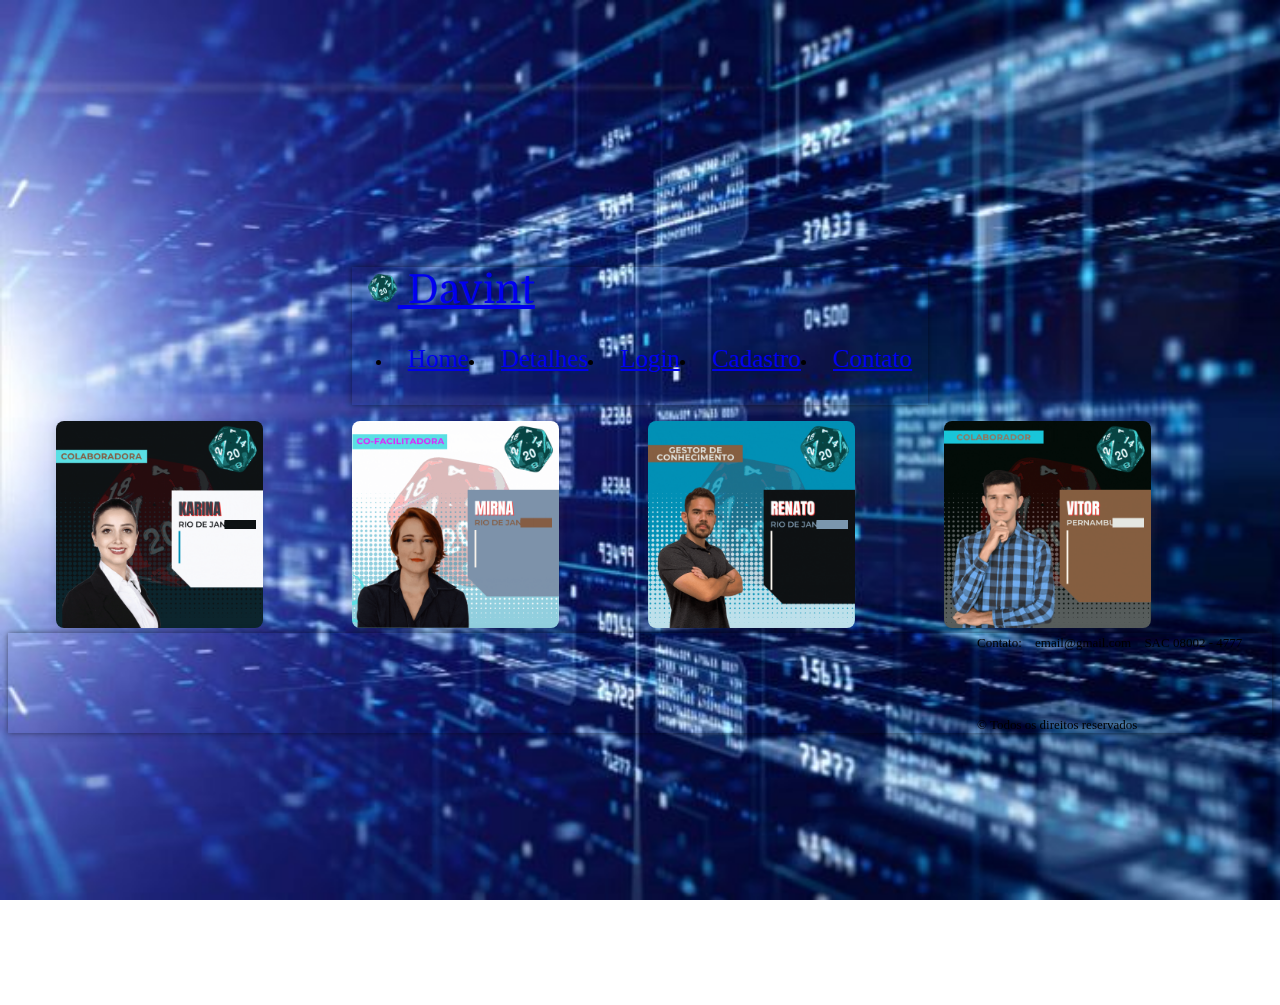
<file: pag-contatos/html/contacts.html>
<!DOCTYPE html>
<html lang="en">

<head>
  <meta charset="UTF-8">
  <meta http-equiv="X-UA-Compatible" content="IE=edge">
  <meta name="viewport" content="width=device-width, initial-scale=1.0">
  <link rel="stylesheet" href="../../home/css/style.css">
  <link href="https://cdn.jsdelivr.net/npm/bootstrap@5.2.0-beta1/dist/css/bootstrap.min.css" rel="stylesheet"
    integrity="sha384-0evHe/X+R7YkIZDRvuzKMRqM+OrBnVFBL6DOitfPri4tjfHxaWutUpFmBp4vmVor" crossorigin="anonymous">
  <link rel="shortcut icon" href="../../imgs/logotipo.svg">
  <title>Davint: Contatos </title>

</head>

<body>
  <header>
    <nav id="navbarcustom" class="navbar navbar-default fixed-top navbar-light bg-light">
      <div class="container-fluid">
        <!-- tirei expand (class ), adicionei metade div até final de id='titulo',  -->
        <div class="metade">
          <a class="navbar-brand" href="../../imgs/giphy-23.gif">
            <img src="../../imgs/logotipogimp.gif" width="30" height="30" alt="Logo" class="d-inline-block align-top">
            Davint
          </a>
        </div>
        <div class="metade">
          <ul id="header-links" class="navbar-nav me-auto mb-2 mb-lg-0">
            <li class="nav-item">
              <a class="nav-link active" aria-current="page" href="../../home/html/index.html">Home</a>
            </li>
            <li class="nav-item">
              <a class="nav-link" href="../../pag-detalhes/html/detalhes.html">Detalhes</a>
            </li>
            <li class="nav-item">
              <a class="nav-link" href="../../login/html/login.html">Login</a>
            </li>
            <li class="nav-item">
              <a class="nav-link" href="../../register/html/register.html">Cadastro</a>
            </li>
            <li class="nav-item">
              <a class="nav-link" href="../../pag-contatos/html/contacts.html">Contato</a>
            </li>
          </ul>
        </div>
      </div>
    </nav>
  </header>

  <div class="maincontent">
    <main id="mainContact">
      <div id="karina">
        <a href="https://github.com/Kahrinita"><img class="gifsContato" src="../../imgs/karina.gif"></a>
      </div>
      <div id="Mirna">
        <a href="https://github.com/mirnatetzner"><img class="gifsContato" src="../../imgs/mirna.gif"></a>
      </div>
      <div id="Renato">
        <a href="https://github.com/rnegrelly"><img class="gifsContato" src="../../imgs/Renato.gif"></a>
      </div>
      <div id="Vitor">
        <a href="https://github.com/VitorAam"><img class="gifsContato" src="../../imgs/Vitor.gif"></a>
      </div>
    </main>
  </div>

  <nav id="navbarcustom" class="navbar fixed-bottom navbar-light bg-light">
    <div class="container-fluid">
      <div class="thirds">
        <span class="navbar-text">
          Contato:
        </span>
        <span class="navbar-text">
          email@gmail.com
        </span>
        <span class="navbar-text">
          SAC 08002 - 4777
        </span>
      </div>
      <div class="thirds">
        <iframe id="maps"
          src="https://www.google.com/maps/embed?pb=!1m18!1m12!1m3!1d13091.104263857871!2d-43.19486542674519!3d-22.966174945315466!2m3!1f0!2f0!3f0!3m2!1i1024!2i768!4f13.1!3m3!1m2!1s0x9bd54579a5956b%3A0xa102deeaffcb3e3!2sPraia%20de%20Copacabana!5e0!3m2!1spt-BR!2sbr!4v1653334380033!5m2!1spt-BR!2sbr"
          width="90%" height="60vh" style="border:0;" allowfullscreen="" loading="lazy"
          referrerpolicy="no-referrer-when-downgrade"></iframe>
      </div>
      <div class="thirds">
        <span class="navbar-text">
          &copy; Todos os direitos reservados
        </span>
      </div>
    </div>
  </nav>

  <script src="https://code.jquery.com/jquery-3.3.1.slim.min.js"
    integrity="sha384-q8i/X+965DzO0rT7abK41JStQIAqVgRVzpbzo5smXKp4YfRvH+8abtTE1Pi6jizo"
    crossorigin="anonymous"></script>
  <script src="https://cdn.jsdelivr.net/npm/bootstrap@5.2.0-beta1/dist/js/bootstrap.bundle.min.js"
    integrity="sha384-pprn3073KE6tl6bjs2QrFaJGz5/SUsLqktiwsUTF55Jfv3qYSDhgCecCxMW52nD2"
    crossorigin="anonymous"></script>

</body>

</html>
</file>
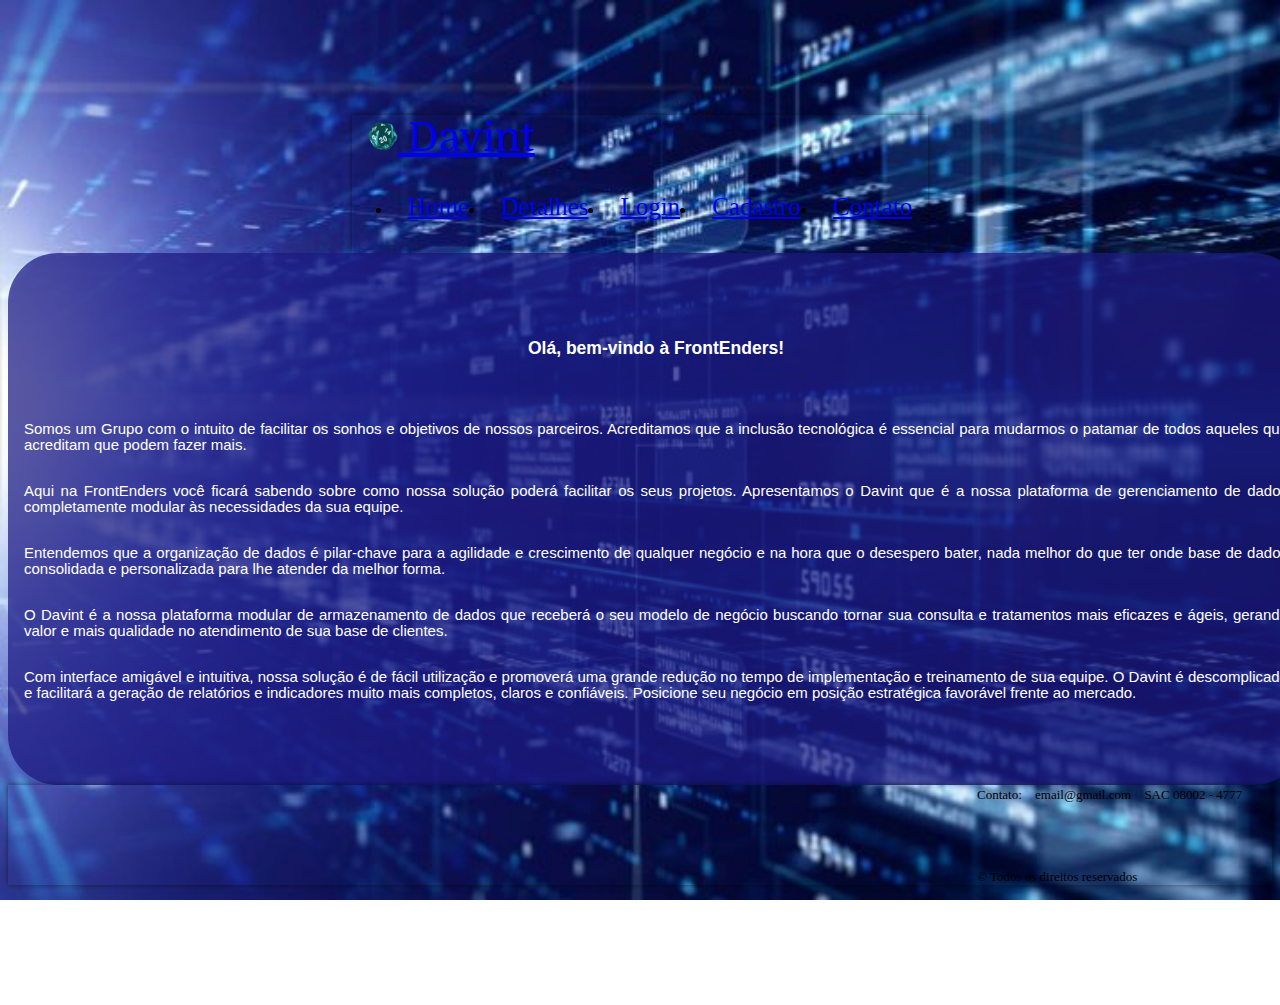
<file: pag-detalhes/html/detalhes.html>
<!DOCTYPE html>
<html lang="en">

<head>
  <meta charset="UTF-8">
  <meta http-equiv="X-UA-Compatible" content="IE=edge">
  <meta name="viewport" content="width=device-width, initial-scale=1.0">
  <link rel="stylesheet" href="../../home/css/style.css">
  <link href="https://cdn.jsdelivr.net/npm/bootstrap@5.2.0-beta1/dist/css/bootstrap.min.css" rel="stylesheet"
    integrity="sha384-0evHe/X+R7YkIZDRvuzKMRqM+OrBnVFBL6DOitfPri4tjfHxaWutUpFmBp4vmVor" crossorigin="anonymous">
  <link rel="shortcut icon" href="../../imgs/logotipo.svg">
  <title>Davint: Detalhes</title>

</head>

<body>
<header>
  <nav id="navbarcustom" class="navbar navbar-default fixed-top navbar-light bg-light">
    <div class="container-fluid">
      <!-- tirei expand (class ), adicionei metade div até final de id='titulo',  -->
      <div class="metade">
        <a class="navbar-brand" href="../../imgs/giphy-23.gif">
          <img src="../../imgs/logotipogimp.gif" width="30" height="30" alt="Logo" class="d-inline-block align-top">
          Davint
        </a>
      </div>
      <div class="metade">
        <ul id="header-links" class="navbar-nav me-auto mb-2 mb-lg-0">
          <li class="nav-item">
            <a class="nav-link active" aria-current="page" href="../../home/html/index.html">Home</a>
          </li>
          <li class="nav-item">
            <a class="nav-link" href="../../pag-detalhes/html/detalhes.html">Detalhes</a>
          </li>
          <li class="nav-item">
            <a class="nav-link" href="../../login/html/login.html">Login</a>
          </li>
          <li class="nav-item">
            <a class="nav-link" href="../../register/html/register.html">Cadastro</a>
          </li>
          <li class="nav-item">
            <a class="nav-link" href="../../pag-contatos/html/contacts.html">Contato</a>
          </li>
        </ul>
      </div>
    </div>
  </nav>
</header>

  <main class="container">
    <div class="main-text">
      <h3>Olá, bem-vindo à FrontEnders!</h3><br><br>
      <p>
        Somos um Grupo com o intuito de facilitar os sonhos e objetivos de nossos parceiros.
        Acreditamos que a inclusão tecnológica é essencial para mudarmos o patamar de todos aqueles que acreditam que
        podem fazer mais.
      </p>
      <p>
        Aqui na FrontEnders você ficará sabendo sobre como nossa solução poderá facilitar os seus projetos. Apresentamos o
        Davint que é a nossa plataforma de gerenciamento de dados completamente modular às necessidades da sua equipe.
      </p>
      <p>
        Entendemos que a organização de dados é pilar-chave para a agilidade e crescimento de qualquer negócio e na hora
        que o desespero bater, nada melhor do que ter onde base de dados consolidada e personalizada para lhe atender da
        melhor forma.
      </p>
      <p>
        O Davint é a nossa plataforma modular de armazenamento de dados que receberá o seu modelo de negócio buscando
        tornar sua consulta e tratamentos mais eficazes e ágeis, gerando valor e mais qualidade no atendimento de sua base
        de clientes.
      </p>
      <p>
        Com interface amigável e intuitiva, nossa solução é de fácil utilização e promoverá uma grande redução no tempo de
        implementação e treinamento de sua equipe. O Davint é descomplicado e facilitará a geração de relatórios e
        indicadores muito mais completos, claros e confiáveis. Posicione seu negócio em posição estratégica favorável
        frente ao mercado.
      </p>
    </div>
  </main>


  <nav id="navbarcustom" class="navbar fixed-bottom navbar-light bg-light">
    <div class="container-fluid">
      <div class="thirds">
        <span class="navbar-text">
          Contato:
        </span>
        <span class="navbar-text">
          email@gmail.com
        </span>
        <span class="navbar-text">
          SAC 08002 - 4777
        </span>
      </div>
      <div class="thirds">
        <iframe id="maps"
          src="https://www.google.com/maps/embed?pb=!1m18!1m12!1m3!1d13091.104263857871!2d-43.19486542674519!3d-22.966174945315466!2m3!1f0!2f0!3f0!3m2!1i1024!2i768!4f13.1!3m3!1m2!1s0x9bd54579a5956b%3A0xa102deeaffcb3e3!2sPraia%20de%20Copacabana!5e0!3m2!1spt-BR!2sbr!4v1653334380033!5m2!1spt-BR!2sbr"
          width="90%" height="60vh" style="border:0;" allowfullscreen="" loading="lazy"
          referrerpolicy="no-referrer-when-downgrade"></iframe>
      </div>
      <div class="thirds">
        <span class="navbar-text">
          &copy; Todos os direitos reservados
        </span>
      </div>
    </div>
  </nav>

  <script src="https://cdn.jsdelivr.net/npm/bootstrap@5.2.0-beta1/dist/js/bootstrap.bundle.min.js"
    integrity="sha384-pprn3073KE6tl6bjs2QrFaJGz5/SUsLqktiwsUTF55Jfv3qYSDhgCecCxMW52nD2"
    crossorigin="anonymous"></script>

</body>


</html>
</file>
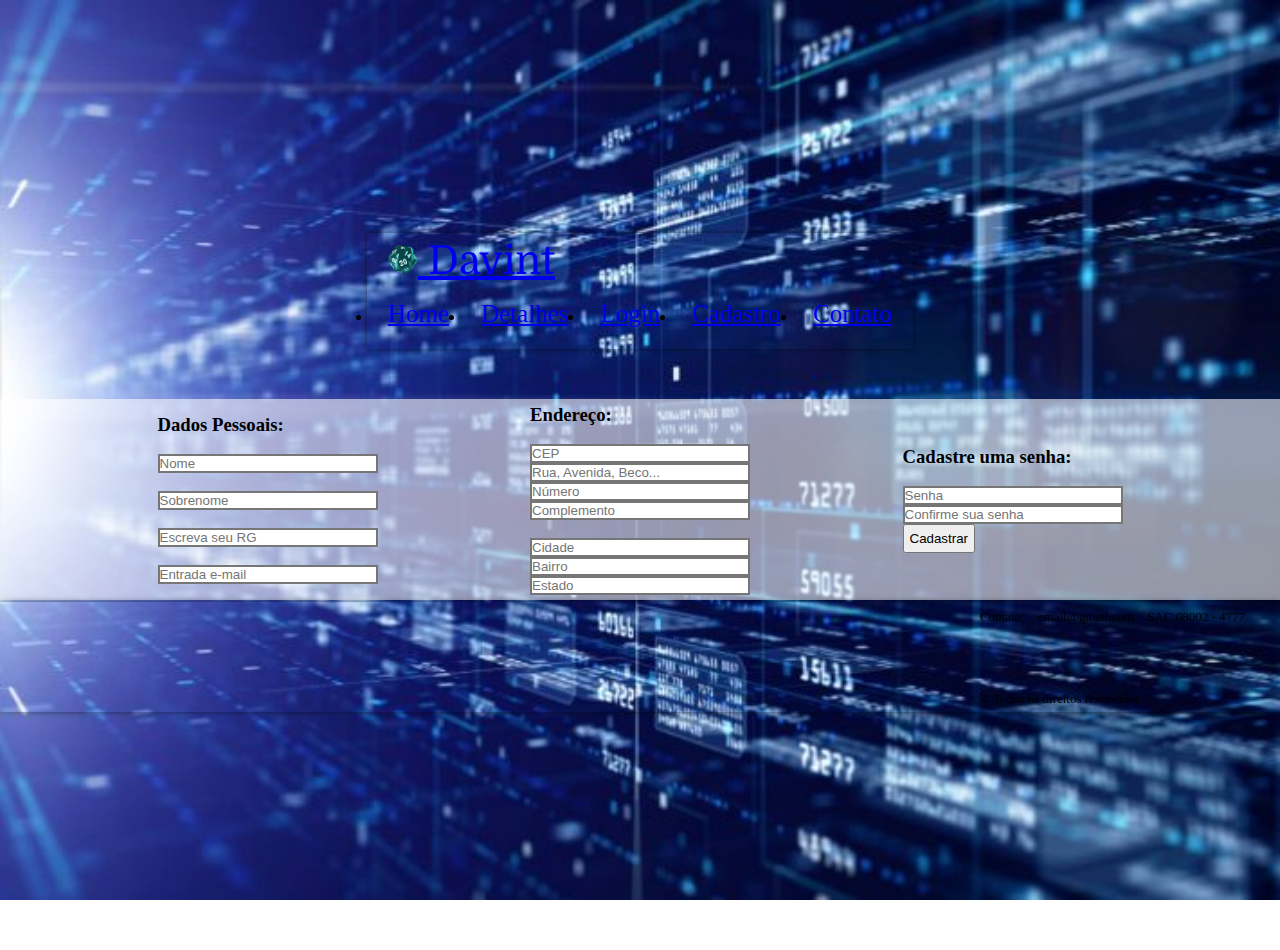
<file: register/html/register.html>
<!DOCTYPE html>
<html lang="pt-br">

<head>
  <meta charset="UTF-8">
  <meta http-equiv="X-UA-Compatible" content="IE=edge">
  <meta name="viewport" content="width=device-width, initial-scale=1.0">
  <link rel="stylesheet" href="../css/register.css">
  <link rel="stylesheet" href="../../home/css/style.css">
  <link href="https://cdn.jsdelivr.net/npm/bootstrap@5.2.0-beta1/dist/css/bootstrap.min.css" rel="stylesheet"
    integrity="sha384-0evHe/X+R7YkIZDRvuzKMRqM+OrBnVFBL6DOitfPri4tjfHxaWutUpFmBp4vmVor" crossorigin="anonymous">
  <link rel="shortcut icon" href="../../imgs/logotipo.svg">
  <title>Davint: Cadatro</title>
</head>

<body>

  <header>
    <nav id="navbarcustom" class="navbar navbar-default fixed-top navbar-light bg-light">
      <div class="container-fluid">
        <!-- tirei expand (class ), adicionei metade div até final de id='titulo',  -->
        <div class="metade">
          <a class="navbar-brand" href="../../imgs/giphy-23.gif">
            <img src="../../imgs/logotipogimp.gif" width="30" height="30" alt="Logo" class="d-inline-block align-top">
            Davint
          </a>
        </div>
        <div class="metade">
          <ul id="header-links" class="navbar-nav me-auto mb-2 mb-lg-0">
            <li class="nav-item">
              <a class="nav-link active" aria-current="page" href="../../home/html/index.html">Home</a>
            </li>
            <li class="nav-item">
              <a class="nav-link" href="../../pag-detalhes/html/detalhes.html">Detalhes</a>
            </li>
            <li class="nav-item">
              <a class="nav-link" href="../../login/html/login.html">Login</a>
            </li>
            <li class="nav-item">
              <a class="nav-link" href="../../register/html/register.html">Cadastro</a>
            </li>
            <li class="nav-item">
              <a class="nav-link" href="../../pag-contatos/html/contacts.html">Contato</a>
            </li>
          </ul>
        </div>
      </div>
    </nav>
  </header>

  <main style="width: 100%;">
    <div class="conteudo">
      <div class="painel-branco">
        <div>
          <form>
            <h3>Dados Pessoais:</h3>
            <div class="dados-cliente">
              <label></label><br>
              <input type="text" id="nome-cliente" class="form-control" placeholder="Nome" required><br>
              <label></label><br>
              <input type="text" id="sobrenome-cliente" class="form-control" placeholder="Sobrenome" required><br>
              <label></label><br>
              <input type="number" id="rg-cliente" class="form-control" placeholder="Escreva seu RG" required><br>
              <label></label><br>
              <input type="text" class="form-control" id="email-cliente"placeholder="Entrada e-mail" required>
              <span id="error-email"></span>
            </div>
          </form>
        </div>

        <div>
          <form>
            <h3>Endereço:</h3>
            <div class="endereco-cliente">
              <div>
                <label></label><br>
                <input type="number" id="cep" class="form-control" placeholder="CEP"
                  required><span id="cep-error"></span>
                <label></label><br>
                <input type="text" id="rua-cliente" class="form-control" placeholder="Rua, Avenida, Beco..." required>
                <label></label><br>
                <input type="text" id="numero-casa-cliente" class="form-control" placeholder="Número" required>
                <label></label><br>
                <input type="text" id="compl-casa-cliente" class="form-control" placeholder="Complemento">

              </div>

              <div>
                <label></label><br>
                <input type="text" id="cidade-cliente" class="form-control" placeholder="Cidade" required>
                <label></label><br>
                <input type="text" id="bairro-cliente" class="form-control" placeholder="Bairro" required>
                <label></label><br>
                <input type="text" id="uf-cliente" class="form-control" placeholder="Estado" required>
              </div>

            </div>
          </form>
        </div>

        <div class="senha-cliente">
          <form>
            <h3>Cadastre uma senha:</h3><br>
            <div>
              <label></label>
              <input type="password" class="form-control" id="senha" placeholder="Senha"><br>
              <label></label>
              <input type="password" class="form-control" id="conf-senha" placeholder="Confirme sua senha">
              <br>
              <p id="senha-invalida"></p>
            </div>
            <div>
              <button type="submit" class="btn btn-light" id="btn-submit">Cadastrar</button>
            </div>
          </form>
        </div>

        </form>
      </div>

    </div>

  </main>

  <nav id="navbarcustom" class="navbar fixed-bottom navbar-light bg-light">
    <div class="container-fluid">
      <div class="thirds">
        <span class="navbar-text">
          Contato:
        </span>
        <span class="navbar-text">
          email@gmail.com
        </span>
        <span class="navbar-text">
          SAC 08002 - 4777
        </span>
      </div>
      <div class="thirds">
        <iframe id="maps"
          src="https://www.google.com/maps/embed?pb=!1m18!1m12!1m3!1d13091.104263857871!2d-43.19486542674519!3d-22.966174945315466!2m3!1f0!2f0!3f0!3m2!1i1024!2i768!4f13.1!3m3!1m2!1s0x9bd54579a5956b%3A0xa102deeaffcb3e3!2sPraia%20de%20Copacabana!5e0!3m2!1spt-BR!2sbr!4v1653334380033!5m2!1spt-BR!2sbr"
          width="90%" height="60vh" style="border:0;" allowfullscreen="" loading="lazy"
          referrerpolicy="no-referrer-when-downgrade"></iframe>
      </div>
      <div class="thirds">
        <span class="navbar-text">
          &copy; Todos os direitos reservados
        </span>
      </div>
    </div>
  </nav>

  <script src="https://cdn.jsdelivr.net/npm/bootstrap@5.2.0-beta1/dist/js/bootstrap.bundle.min.js"
    integrity="sha384-pprn3073KE6tl6bjs2QrFaJGz5/SUsLqktiwsUTF55Jfv3qYSDhgCecCxMW52nD2"
    crossorigin="anonymous"></script>
  <script src="https://code.jquery.com/jquery-3.6.0.min.js"
    integrity="sha256-/xUj+3OJU5yExlq6GSYGSHk7tPXikynS7ogEvDej/m4=" crossorigin="anonymous"></script>
  <script src="../../javascript/models/model.js"></script>
  <script src="../../javascript/view/view.js"></script>
  <script src="../../javascript/controller/controller.js"></script>

</body>

</html>
</file>
<file: style.css>
@import url('https://fonts.googleapis.com/css2?family=Domine&family=Playfair+Display:ital,wght@1,600&display=swap');

* {
    margin: 0px;
    padding: 0px;
    box-sizing: border-box;
    font-family: Verdana,sans-serif;
    font-size: 15px;
    line-height: 1.5;

}

html{ height:100%;
}

body{ 
    display: flex;
    flex-direction: column;
    justify-content: center;
    min-height:100%; 
    padding:0; 
    margin:0; 
    position:relative top; 
    background-repeat: no-repeat;
    background-attachment: fixed;
    background-size: cover;
    background-image: url(../imgs/back.svg);   
}

body::after {
  content: '';
  display: block;
  height: 50px;
}

/* -------------------------beggin nav bar --------------------------------*/
#navbarcustom{ 
    position:fixed;
    top: 0;
    width: 100%;
    display: flex;
    flex-direction: row;
    align-items: center;
    justify-content: space-between;
    height: fit-content; 
    background:rgb(255, 255, 255); 
    box-shadow: 0px 0px 6px 0px rgba(0, 0, 0, 0.7);
}
.navbar-brand{
    margin-left: 1rem;
    align-items: center;
    justify-content: center;
}

#titulo{
    font-family: 'Domine', serif;;
    font-size: 4rem;
    color: rgba(0, 0, 0, 0.548);
}

#links{
    width: 50vw;
    justify-content: right;

}

.nav-item{
    padding: 2rem;
}
.nav-link{
    font-size: 25px;
}
.navbar-toggler{
    margin: 1rem;
}


/* -------------------------end nav bar --------------------------------*/


.bd-main.order-1{
    width: 80%;
    height: 100% fit-content;
    display: flex;
    flex-direction: column;
    align-items: center;
    justify-content: center;
    background-color: rgba(240, 248, 255, 0.781);
  }

#main-login,#main-recover{
    width: 50%;
    background-color: rgba(240, 248, 255, 0.616);
    justify-content: center;

}
  /* -----------------especificações do conteúdo do menu ---------------*/
#demo{
    box-sizing: border-box;
    display: block;
    line-height: 22.5px;
    position: static;
    z-index: auto;
}

/*--------------------------------- carrosel ----------------------*/
.carousel .carousel-item {
    height: 400px;

  }
  
  .carousel-item {
      position: absolute;
      object-fit:cover;
      top: 0;
      left: 0;
      min-height: 400px;
  }

  .carousel-caption{
      background-color: rgba(0, 0, 0, 0.342);
  }

.bd-main.order-1{
    margin-left: 10rem;
    margin-right: 10rem;
    padding: 16px 32px 32px 32px;
    background-color: rgba(0, 0, 0, 0.212);

}




.geral {
    display: flex;
}

.home {
    display: flex;
    justify-content: flex-start;
    padding: 8px;
    width: 60%;
    margin: 0px;
    font-family: Arial, Helvetica, sans-serif;
    font-size: 28px;
    color: rgb(255, 255, 255);
    background-color: rgb(10, 11, 85);
}

.home:hover {
    font-size: 40px;
}

.botoes {

    display: flex;
    flex-direction: row;
    justify-content: space-between;
    width: 50%;
    font-family: Arial, Helvetica, sans-serif;
    font-size: 28px;
    padding: 8px;
    padding-left: 18px;
    background-color: (15, 6, 54, 0.726);
    color: black;
}

.botoes p:hover {
    color: rgb(235, 42, 42);

}




/* -------------------------beggin  footer --------------------------------*/

footer {
  position: fixed;
  bottom: 0;
  width: 100%;
  height: 13vh;
  background:rgb(255, 255, 255);
  box-shadow: 0px 0px 6px 0px rgba(0, 0, 0, 0.7);
  color: rgb(0, 0, 0,0.6);
  display: flex;
  flex-direction: row;
  justify-content:space-evenly;
  align-items: center;
}
footer:hover {
    color: black;
}


.col-sm, .coluna{
    font-size: 10px;
    width: 100%;
    display: flex;
    flex-direction: row;
    align-items: center;
    justify-content: space-evenly;
}
.coluna{
    flex-direction: column;
}


#maps{
    margin: 1rem;
}

/* -------------------------end footer --------------------------------*/
</file>
<file: home/style.css>
@import url('https://fonts.googleapis.com/css2?family=Domine&family=Playfair+Display:ital,wght@1,600&display=swap');

* {
    margin: 0px;
    padding: 0px;
    box-sizing: border-box;
    font-family: Verdana,sans-serif;
    font-size: 15px;
    line-height: 1.5;

}

html{ height:100%;
}

body{ 
    display: flex;
    flex-direction: column;
    justify-content: center;
    min-height:100%; 
    padding:0; 
    margin:0; 
    position:relative top; 
    background-repeat: no-repeat;
    background-attachment: fixed;
    background-size: cover;
    background-image: url(../imgs/back.svg);   
}

body::after {
  content: '';
  display: block;
  height: 50px;
}

/* -------------------------beggin nav bar --------------------------------*/
#navbarcustom{ 
    position:fixed;
    top: 0;
    width: 100%;
    display: flex;
    flex-direction: row;
    align-items: center;
    justify-content: space-between;
    height: fit-content; 
    background:rgb(255, 255, 255); 
    box-shadow: 0px 0px 6px 0px rgba(0, 0, 0, 0.7);
}
.navbar-brand{
    margin-left: 1rem;
    align-items: center;
    justify-content: center;
}

#titulo{
    font-family: 'Domine', serif;;
    font-size: 4rem;
    color: rgba(0, 0, 0, 0.548);
}

#links{
    width: 50vw;
    justify-content: right;

}

.nav-item{
    padding: 2rem;
}
.nav-link{
    font-size: 25px;
}
.navbar-toggler{
    margin: 1rem;
}


/* -------------------------end nav bar --------------------------------*/


.bd-main.order-1{
    width: 80%;
    height: 100% fit-content;
    display: flex;
    flex-direction: column;
    align-items: center;
    justify-content: center;
    background-color: rgba(240, 248, 255, 0.781);
  }

#main-login,#main-recover{
    width: 50%;
    background-color: rgba(240, 248, 255, 0.616);
    justify-content: center;

}
  /* -----------------especificações do conteúdo do menu ---------------*/
#demo{
    box-sizing: border-box;
    display: block;
    line-height: 22.5px;
    position: static;
    z-index: auto;
}

/*--------------------------------- carrosel ----------------------*/
.carousel .carousel-item {
    height: 400px;

  }
  
  .carousel-item {
      position: absolute;
      object-fit:cover;
      top: 0;
      left: 0;
      min-height: 400px;
  }

  .carousel-caption{
      background-color: rgba(0, 0, 0, 0.342);
  }

.bd-main.order-1{
    margin-left: 10rem;
    margin-right: 10rem;
    padding: 16px 32px 32px 32px;
    background-color: rgba(0, 0, 0, 0.212);

}




.geral {
    display: flex;
}

.home {
    display: flex;
    justify-content: flex-start;
    padding: 8px;
    width: 60%;
    margin: 0px;
    font-family: Arial, Helvetica, sans-serif;
    font-size: 28px;
    color: rgb(255, 255, 255);
    background-color: rgb(10, 11, 85);
}

.home:hover {
    font-size: 40px;
}

.botoes {

    display: flex;
    flex-direction: row;
    justify-content: space-between;
    width: 50%;
    font-family: Arial, Helvetica, sans-serif;
    font-size: 28px;
    padding: 8px;
    padding-left: 18px;
    background-color: (15, 6, 54, 0.726);
    color: black;
}

.botoes p:hover {
    color: rgb(235, 42, 42);

}

main > #prev-arrow, #next-arrow{
    height: 75%;
    margin: auto;
}


/* -------------------------beggin  footer --------------------------------*/

footer {
  position: fixed;
  bottom: 0;
  width: 100%;
  height: 13vh;
  background:rgb(255, 255, 255);
  box-shadow: 0px 0px 6px 0px rgba(0, 0, 0, 0.7);
  color: rgb(0, 0, 0,0.6);
  display: flex;
  flex-direction: row;
  justify-content:space-evenly;
  align-items: center;
}
footer:hover {
    color: black;
}


.col-sm, .coluna{
    font-size: 10px;
    width: 100%;
    display: flex;
    flex-direction: row;
    align-items: center;
    justify-content: space-evenly;
}
.coluna{
    flex-direction: column;
}


#maps{
    margin: 1rem;
}

/* -------------------------end footer --------------------------------*/
</file>
<file: home/css/style.css>
@import url('https://fonts.googleapis.com/css2?family=Domine&family=Playfair+Display:ital,wght@1,600&display=swap');

/* * {
    margin: 0px;
    padding: 0px;
    box-sizing: border-box;
    font-family: Verdana,sans-serif;
    font-size: 15px;
    line-height: 1.5;

} */

html{ height:100%;
}

body{ 
    display: flex;
    flex-direction: column;
    justify-content: center;
    align-items: center;
    min-height:100%; 
    padding:0;
    padding-bottom: 55px;
    margin-top: 50px;
    background-repeat: no-repeat;
    background-attachment: fixed;
    background-size: cover;
    background-image: url(../../imgs/back.svg);   
}


#prices{
    padding: 1px;
    margin: 2px;
}

#panel-prices{
    padding: 2px;
    background-color: rgba(240, 248, 255, 0.808);
    margin-bottom: 100px;
}


.navbar-text{
    font-size: 13px;
    text-decoration: none;
    margin: 5px;
}

.container-fluid{
    max-height: 140px;
}

.navbar{
    --bs-navbar-brand-margin-end: 6rem;
}

#navbarcustom{
    z-index:10;
    box-shadow: 0px 0px 6px 0px rgba(0, 0, 0, 0.5);
    display: flex;
    flex-direction: row;
    width: 100%;
    justify-content: flex-end;

}

#header-links{
    display: flex;
    flex-direction: row;
    justify-content: center;
    align-items: center;
}

#thirds{
    width: 33%;
    display: flex;
    flex-direction: row;
    justify-content: center;
    align-items: center;
}

.metade{
    width: 50%;
    display: flex;
    flex-direction: row;
}

.navbar-custom{
    height: 80px;
}

.navbar-brand{
    margin-left: 1rem;
    align-items: center;
    justify-content: center;
    font-family: 'Domine', serif;;
    font-size: 2.5rem;
}


.nav-item{
    padding: 1rem;
}
.nav-link{
    font-size: 25px;
}
.navbar-toggler{
    margin: 1rem;
}


/* -------------------------end nav bar --------------------------------*/


.main-home{
    margin-top: 15rem;
    display: flex;
    flex-direction: column;
    align-items: center;
    justify-content: center;
    background-color: rgba(240, 248, 255, 0.781);
  }

#main-login,#main-recover{
    display: flex;
    flex-direction: column;
    align-items: center;
    justify-content: center;
    padding: 2rem;
    width: 50%;
    background-color: rgba(240, 248, 255, 0.616);
    justify-content: center;

}

#mainContact{
    margin-top: 1rem;
    margin-left: 3rem;
    margin-right: 2rem;
    display:flex;
    flex-direction: row;
    justify-content: space-evenly;
    align-items: center;
    z-index: 1;
}

.gifsContato{
    flex-direction: column;
    width: 70%; 
    box-shadow: 0 2px 8px 0 rgba(63,69,81,0.16);  
    border-radius: 8px; 
    will-change: transform;
}
.maincontent{
    z-index: 0;
}

.main-text {
    width: 100%;
    height: 500px;
    display: flex;
    flex-direction: column;
    color: rgb(255, 255, 255);
    font-size: 15px;
    margin: 0 0 0 0;
    background-color: rgba(28, 26, 129, 0.733);
    font-family:  Arial, Helvetica, sans-serif;
    text-align: justify;
    justify-content: center;
    align-items: center;
    padding: 1rem;
    border-radius: 50px;
    line-height: 1rem;
}




@media screen and (max-width: 750px){
    #navbarcustom{
        display: flex;
        flex-direction: column;
    } 
   
    #titulo{
       font-size: 2rem;
   }
    #mainContact{
        margin-top: 20rem;
        flex-direction: column;
        flex-wrap: wrap;
    }

    .gifsContato{
        width: 90%;
        margin: 1rem;

    }
}
</file>
<file: login/css/login.css>
*{
    padding: 0;
    margin: 0;
    box-sizing: border-box;
    
}

body{
    width: 100%;
    height: 100vh;
}

header{
    display: block;
    width: 100%;
    border: 1px red solid;
    text-align: center;
    padding: 5px;
}

nav{
    display: flex;
    width: 100%;
    justify-content: space-around;
    border: 1px red solid;
    padding: 5px;
}

main{
    display: block;
    align-items: center;
    align-content: center;
}

footer{
    display: flex;
    justify-content: space-between;
    font-size: 20px;
}

.formulario1{

    display: flex;
    justify-content: space-evenly;
    align-items: center;
    align-content: center;
    flex-direction: column;
    height: 100%;
    width: 100%;
    border: 1px red solid;
    
}

#container_forgot_password{
    width: 100%;
    display: flex;
    align-items: center;
}

#button {
    margin: auto;
}
</file>
<file: register/css/register.css>
*{
    padding: 0;
    margin: 0;
    box-sizing: border-box;        
}

body{
    width: 100%;
    height: 100vh;
}

nav{
    display: flex;
    width: 100%;
    justify-content: space-around;
    /*border: 1px red solid;*/
    padding: 5px;
}

main{
    display: block;
    align-items: center;
    align-content: center;
    height: 30%;
}


input {
    border-style:solid;
    width: 220px;
}


input::-webkit-outer-spin-button,
input::-webkit-inner-spin-button {
    /* display: none; <- Crashes Chrome on hover */
    -webkit-appearance: none;
    margin: 0; /* <-- Apparently some margin are still there even though it's hidden */
}

input[type=number] {
    -moz-appearance:textfield;
}


#btn-submit{
    padding: 5px;
}

.form{
    display: flex;
    justify-content: space-evenly;
    align-items: center;
    align-content: center;
    height: 30%;
    width: 100%;
    /*border: 1px red solid;        */
}

.painel-branco{
    background-color: rgba(255, 255, 255, 0.582);
    width: 100%;
    padding: 5px;
    display: flex;
    margin-top: 50px;
    margin-bottom: 50px;
    flex-direction: row;
    justify-content: space-evenly;
    align-items: center;
    align-content: center;
}
</file>
